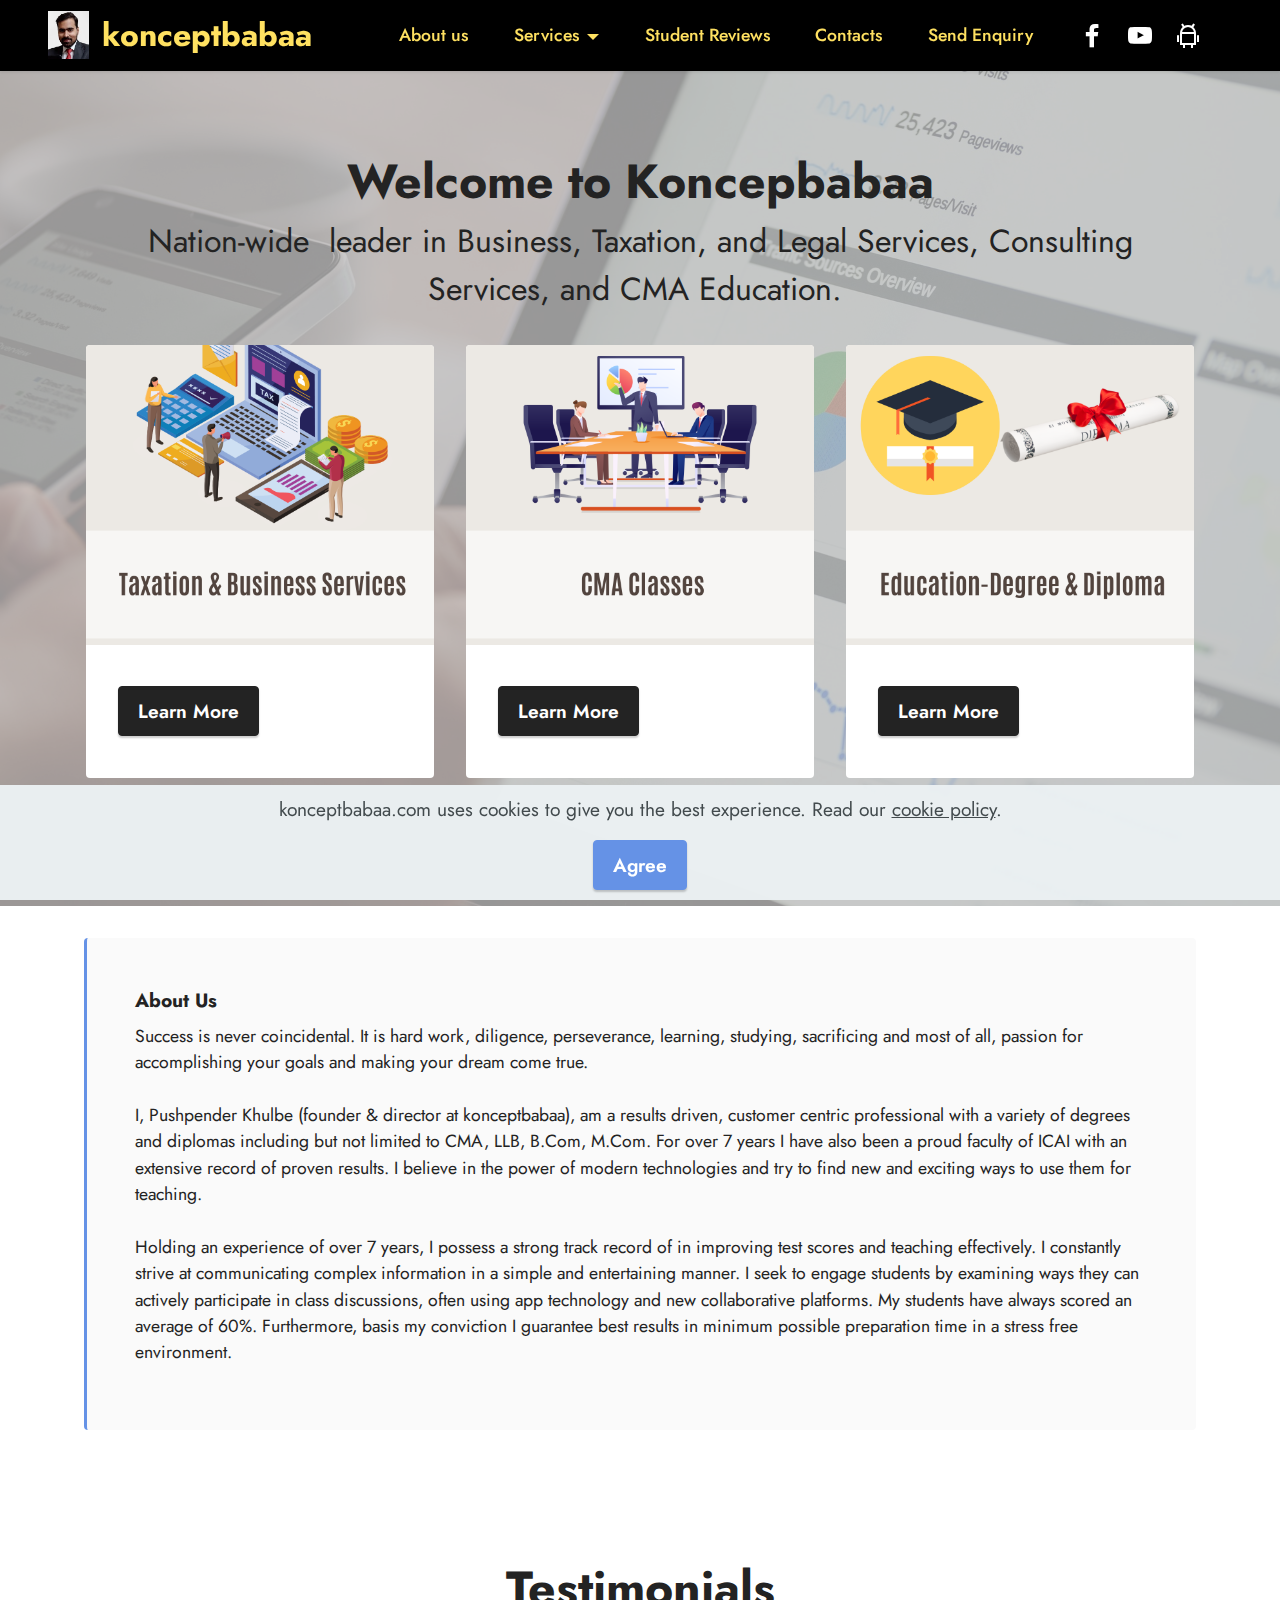
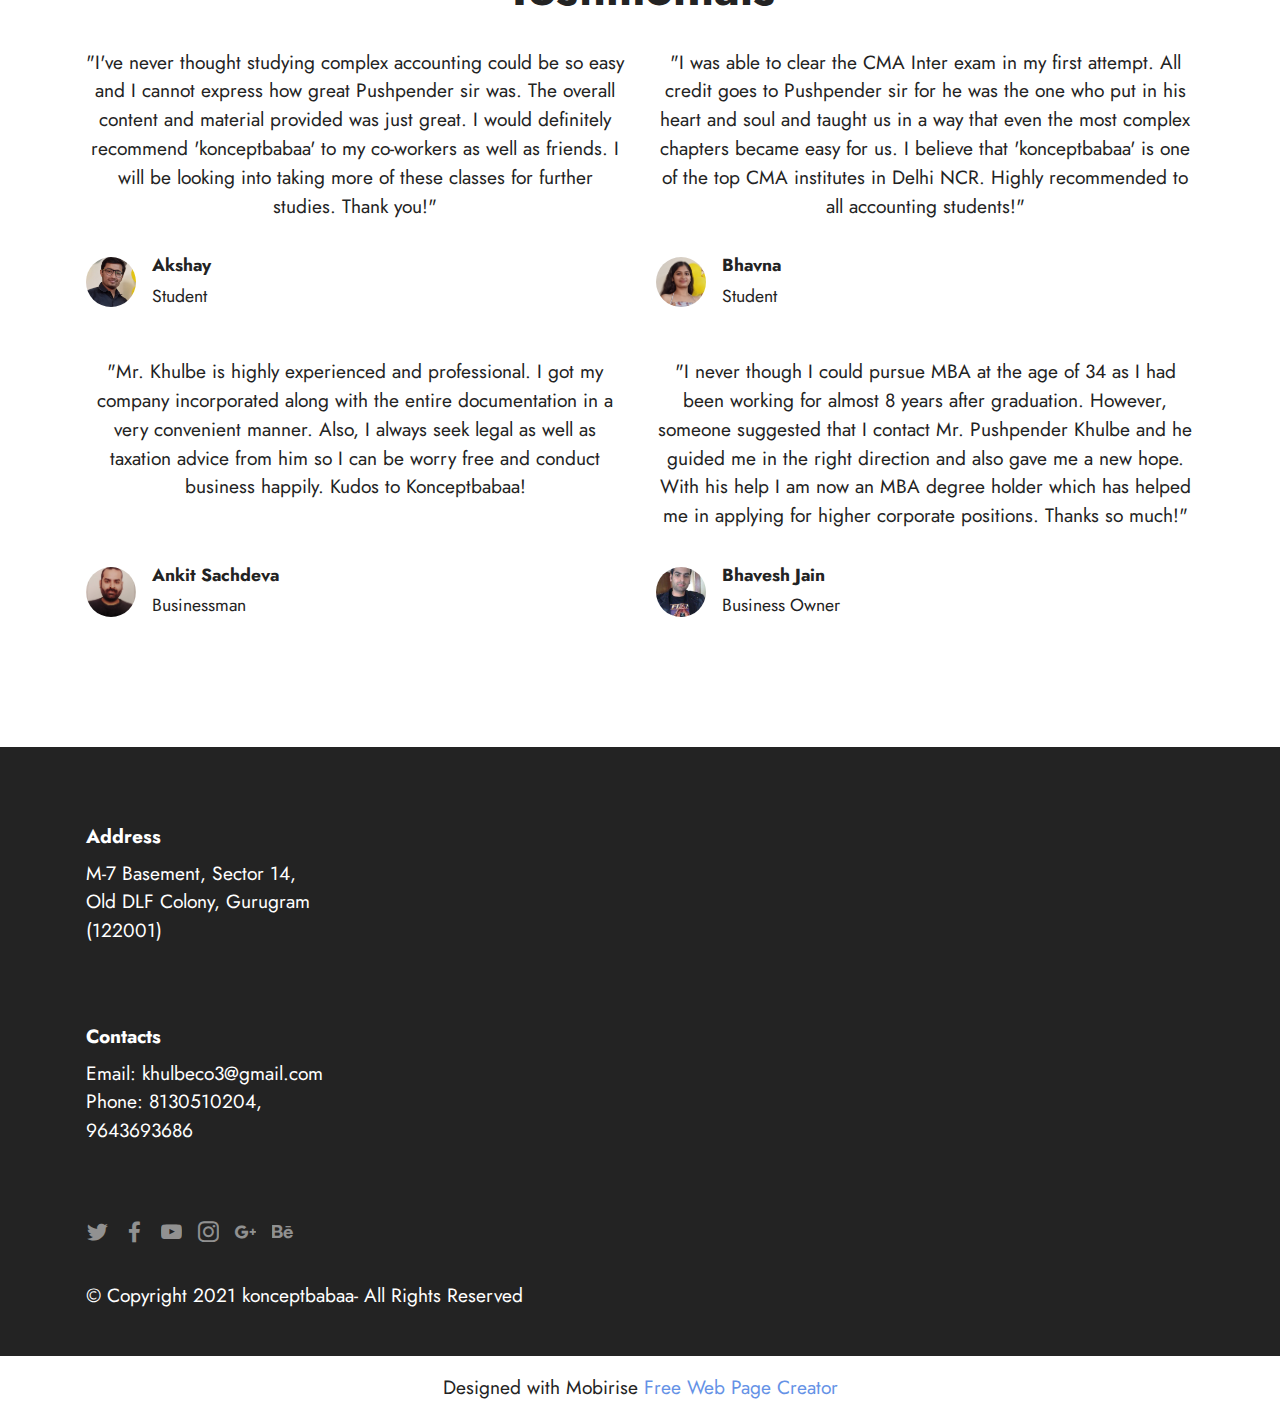
<file: index.html>
<!DOCTYPE html>
<html  >
<head>
  <!-- Site made with Mobirise Website Builder v5.6.11, https://mobirise.com -->
  <meta charset="UTF-8">
  <meta http-equiv="X-UA-Compatible" content="IE=edge">
  <meta name="generator" content="Mobirise v5.6.11, mobirise.com">
  <meta name="twitter:card" content="summary_large_image"/>
  <meta name="twitter:image:src" content="">
  <meta property="og:image" content="">
  <meta name="twitter:title" content="Home">
  <meta name="viewport" content="width=device-width, initial-scale=1, minimum-scale=1">
  <link rel="shortcut icon" href="assets/images/pushpender-khulbe.jpg" type="image/x-icon">
  <meta name="description" content="Konceptbabaa one of the best CMA, CA, ICWA training institutes in Delhi NCR">
  
  
  <title>Home</title>
  <link rel="stylesheet" href="assets/web/assets/mobirise-icons2/mobirise2.css">
  <link rel="stylesheet" href="assets/bootstrap/css/bootstrap.min.css">
  <link rel="stylesheet" href="assets/bootstrap/css/bootstrap-grid.min.css">
  <link rel="stylesheet" href="assets/bootstrap/css/bootstrap-reboot.min.css">
  <link rel="stylesheet" href="assets/dropdown/css/style.css">
  <link rel="stylesheet" href="assets/socicon/css/styles.css">
  <link rel="stylesheet" href="assets/theme/css/style.css">
  <link rel="preload" href="https://fonts.googleapis.com/css?family=Jost:100,200,300,400,500,600,700,800,900,100i,200i,300i,400i,500i,600i,700i,800i,900i&display=swap" as="style" onload="this.onload=null;this.rel='stylesheet'">
  <noscript><link rel="stylesheet" href="https://fonts.googleapis.com/css?family=Jost:100,200,300,400,500,600,700,800,900,100i,200i,300i,400i,500i,600i,700i,800i,900i&display=swap"></noscript>
  <link rel="preload" as="style" href="assets/mobirise/css/mbr-additional.css"><link rel="stylesheet" href="assets/mobirise/css/mbr-additional.css" type="text/css">
  
  
  
  
</head>
<body>
  
  <section data-bs-version="5.1" class="menu menu1 cid-suU02T1wIZ" once="menu" id="menu1-0">
    

    <nav class="navbar navbar-dropdown navbar-fixed-top navbar-expand-lg">
        <div class="container-fluid">
            <div class="navbar-brand">
                <span class="navbar-logo">
                    <a href="http://konceptbabaa.in">
                        <img src="assets/images/pushpender-khulbe.jpg" alt="CMA Pushpender Khulbe" style="height: 3rem;">
                    </a>
                </span>
                <span class="navbar-caption-wrap"><a class="navbar-caption text-warning text-primary display-5" href="https://www.konceptbabaa.in">konceptbabaa</a></span>
            </div>
            <button class="navbar-toggler" type="button" data-toggle="collapse" data-bs-toggle="collapse" data-target="#navbarSupportedContent" data-bs-target="#navbarSupportedContent" aria-controls="navbarNavAltMarkup" aria-expanded="false" aria-label="Toggle navigation">
                <div class="hamburger">
                    <span></span>
                    <span></span>
                    <span></span>
                    <span></span>
                </div>
            </button>
            <div class="collapse navbar-collapse" id="navbarSupportedContent">
                <ul class="navbar-nav nav-dropdown nav-right" data-app-modern-menu="true"><li class="nav-item"><a class="nav-link link text-warning display-4" href="index.html#content7-h">
                            About us</a></li>
                    <li class="nav-item dropdown"><a class="nav-link link text-warning dropdown-toggle display-4" href="index.html#features18-i" target="_blank" data-toggle="dropdown-submenu" data-bs-toggle="dropdown" data-bs-auto-close="outside" aria-expanded="false">Services</a><div class="dropdown-menu" aria-labelledby="dropdown-498"><a class="text-warning dropdown-item text-primary display-4" href="page2.html#content16-1b" target="_blank">Taxation &amp; Business Services</a><a class="text-warning dropdown-item text-primary display-4" href="Certified Management Account-Course Outlines.html#content5-n" target="_blank">CMA Classes</a><a class="text-warning show dropdown-item text-primary display-4" href="page3.html#image2-1e" target="_blank">Degree &amp; Diploma&nbsp;</a></div></li><li class="nav-item"><a class="nav-link link text-warning display-4" href="index.html#testimonials2-j" target="_blank">
                            Student Reviews</a></li>
                    <li class="nav-item"><a class="nav-link link text-warning display-4" href="index.html#footer6-6">Contacts</a>
                    </li><li class="nav-item"><a class="nav-link link text-warning text-primary display-4" href="page2.html#form7-1f" target="_blank">Send Enquiry</a></li></ul>
                <div class="icons-menu">
                    <a class="iconfont-wrapper" href="https://m.facebook.com/thementorscma/?paipv=0" target="_blank">
                        <span class="p-2 mbr-iconfont socicon-facebook socicon"></span>
                    </a>
                    <a class="iconfont-wrapper" href="https://youtube.com/channel/UCi2ucFOs46zAjnZykE-pOMQ" target="_blank">
                        <span class="p-2 mbr-iconfont socicon-youtube socicon"></span>
                    </a>
                    <a class="iconfont-wrapper" href="http://on-app.in/app/home?orgCode=lhzbq" target="_blank">
                        <span class="p-2 mbr-iconfont mobi-mbri-android mobi-mbri"></span>
                    </a>
                    
                </div>
                
            </div>
        </div>
    </nav>
</section>

<section data-bs-version="5.1" class="features4 cid-tk3mZJqj5o" id="features4-t">
    
    <div class="mbr-overlay"></div>
    <div class="container">
        <div class="mbr-section-head">
            <h4 class="mbr-section-title mbr-fonts-style align-center mb-0 display-2">
                <strong>Welcome to Koncepbabaa</strong></h4>
            <h5 class="mbr-section-subtitle mbr-fonts-style align-center mb-0 mt-2 display-5">Nation-wide&nbsp; leader in Business, Taxation, and Legal Services, Consulting   Services, and CMA Education.&nbsp;</h5>
        </div>
        <div class="row mt-4">
            <div class="item features-image сol-12 col-md-6 col-lg-4 active">
                <div class="item-wrapper">
                    <div class="item-img">
                        <a href="page2.html#content16-1b" target="_blank"><img src="assets/images/taxation-business-services.png" alt="Tax Consulting &amp; Business Solutions" title="" data-slide-to="0" data-bs-slide-to="0"></a>
                    </div>
                    <div class="item-content">
                        
                        
                        
                    </div>
                    <div class="mbr-section-btn item-footer mt-2"><a href="page2.html#content16-1b" class="btn item-btn btn-black display-7" target="_blank">Learn More</a></div>
                </div>
            </div>
            
            <div class="item features-image сol-12 col-md-6 col-lg-4">
                <div class="item-wrapper">
                    <div class="item-img">
                        <a href="Certified Management Account-Course Outlines.html#content5-n" target="_blank"><img src="assets/images/cma-classes.png" alt="CMA Coaching Classes" title="" data-slide-to="1" data-bs-slide-to="1"></a>
                    </div>
                    <div class="item-content">
                        
                        
                        
                    </div>
                    <div class="mbr-section-btn item-footer mt-2"><a href="Certified Management Account-Course Outlines.html#content5-n" class="btn item-btn btn-black display-7" target="_blank">Learn More</a></div>
                </div>
            </div><div class="item features-image сol-12 col-md-6 col-lg-4">
                <div class="item-wrapper">
                    <div class="item-img">
                        <a href="page3.html#image2-1e" target="_blank"><img src="assets/images/degree-diploma.png" alt="Degree &amp; Diploma" title="" data-slide-to="2" data-bs-slide-to="2"></a>
                    </div>
                    <div class="item-content">
                        
                        
                        
                    </div>
                    <div class="mbr-section-btn item-footer mt-2"><a href="page3.html#image2-1e" class="btn item-btn btn-black display-7" target="_blank">Learn More</a></div>
                </div>
            </div>

        </div>
    </div>
</section>

<section data-bs-version="5.1" class="content7 cid-suWhAgzYT5" id="content7-h">
    
    <div class="container-fluid">
        <div class="row justify-content-center">
            <div class="col-12 col-md-11">
                <blockquote>
                <h5 class="mbr-section-title mbr-fonts-style mb-2 display-7"><strong>About Us</strong></h5>
                <p class="mbr-text mbr-fonts-style display-4">Success is never coincidental. It is hard work, diligence, perseverance, learning, studying, sacrificing and most of all, passion for accomplishing your goals and making your dream come true.&nbsp;<br><br>I, Pushpender Khulbe (founder &amp; director at konceptbabaa), am a results driven, customer centric professional with a variety of degrees and diplomas including but not limited to CMA, LLB, B.Com, M.Com. For over 7 years I have also been a proud faculty of ICAI with an extensive record of proven results. I believe in the power of modern technologies and try to find new and exciting ways to use them for teaching.<br><br>Holding an experience of over 7 years, I possess a strong track record of in improving test scores and teaching effectively. I constantly strive at communicating complex information in a simple and entertaining manner.&nbsp;I seek to engage students by examining ways they can actively participate in class discussions, often using app technology and new collaborative platforms. My students have always scored an average of 60%. Furthermore, basis my conviction I guarantee best results in minimum possible preparation time in a stress free environment.<br></p></blockquote>
            </div>
        </div>
    </div>
</section>

<section data-bs-version="5.1" class="testimonials2 cid-suWwFTYQHS" id="testimonials2-j">
    
    
    <div class="container">
        <h3 class="mbr-section-title mbr-fonts-style align-center mb-4 display-2">
            <strong>Testimonials</strong>
        </h3>
        <div class="row justify-content-center">
            <div class="card col-12 col-md-6">
                <p class="mbr-text mbr-fonts-style mb-4 display-7">"I've never thought studying complex accounting could be so easy and I cannot express how great Pushpender sir was. The overall content and material provided was just great. I would definitely recommend 'konceptbabaa' to my co-workers as well as friends. I will be looking into taking more of these classes for further studies. Thank you!"</p>
                <div class="d-flex mb-md-0 mb-4">
                    <div class="image-wrapper">
                        <img src="assets/images/6.-akshay.jpeg" alt="">
                    </div>
                    <div class="text-wrapper">
                        <p class="name mbr-fonts-style mb-1 display-4">
                            <strong>Akshay</strong></p>
                        <p class="position mbr-fonts-style display-4">Student</p>
                    </div>
                </div>
            </div>
            <div class="card col-12 col-md-6">
                <p class="mbr-text mbr-fonts-style mb-4 display-7">"I was able to clear the CMA Inter exam in my first attempt. All credit goes to Pushpender sir for he was the one who put in his heart and soul and taught us in a way that even the most complex chapters became easy for us. I believe that 'konceptbabaa' is one of the top CMA institutes in Delhi NCR. Highly recommended to all accounting students!"</p>
                <div class="d-flex mb-md-0 mb-4">
                    <div class="image-wrapper">
                        <img src="assets/images/8.-bhavna-inter-in-single-attempt.jpeg" alt="">
                    </div>
                    <div class="text-wrapper">
                        <p class="name mbr-fonts-style mb-1 display-4"><strong>Bhavna</strong></p>
                        <p class="position mbr-fonts-style display-4">Student</p>
                    </div>
                </div>
            </div>
        </div>
    </div>
</section>

<section data-bs-version="5.1" class="testimonials2 cid-tke0SsfyWX" id="testimonials2-1a">
    
    
    <div class="container">
        
        <div class="row justify-content-center">
            <div class="card col-12 col-md-6">
                <p class="mbr-text mbr-fonts-style mb-4 display-7">"Mr. Khulbe is highly experienced and professional. I got my company incorporated along with the entire documentation in a very convenient manner. Also, I always seek legal as well as taxation advice from him so I can be worry free and conduct business happily. Kudos to Konceptbabaa!<br><br></p>
                <div class="d-flex mb-md-0 mb-4">
                    <div class="image-wrapper">
                        <img src="assets/images/ankit-sachdeva.jpg" alt="">
                    </div>
                    <div class="text-wrapper">
                        <p class="name mbr-fonts-style mb-1 display-4">
                            <strong>Ankit Sachdeva</strong></p>
                        <p class="position mbr-fonts-style display-4">Businessman</p>
                    </div>
                </div>
            </div>
            <div class="card col-12 col-md-6">
                <p class="mbr-text mbr-fonts-style mb-4 display-7">"I never though I could pursue MBA at the age of 34 as I had been working for almost 8 years after graduation. However, someone suggested that I contact Mr. Pushpender Khulbe and he guided me in the right direction and also gave me a new hope. With his help I am now an MBA degree holder which has helped me in applying for higher corporate positions. Thanks so much!"</p>
                <div class="d-flex mb-md-0 mb-4">
                    <div class="image-wrapper">
                        <img src="assets/images/bhavesh-jain.jpeg" alt="Bhavesh Jain">
                    </div>
                    <div class="text-wrapper">
                        <p class="name mbr-fonts-style mb-1 display-4"><strong>Bhavesh Jain</strong></p>
                        <p class="position mbr-fonts-style display-4">Business Owner</p>
                    </div>
                </div>
            </div>
        </div>
    </div>
</section>

<section data-bs-version="5.1" class="footer6 cid-suU1BETd6Y" once="footers" id="footer6-6">

    

    

    <div class="container">
        <div class="row content mbr-white">
            <div class="col-12 col-md-3 mbr-fonts-style display-7">
                <h5 class="mbr-section-subtitle mbr-fonts-style mb-2 display-7">
                    <strong>Address</strong>
                </h5>
                <p class="mbr-text mbr-fonts-style display-7">M-7 Basement, Sector 14, <br>Old DLF Colony, Gurugram<br>(122001)</p> <br>
                <h5 class="mbr-section-subtitle mbr-fonts-style mb-2 mt-4 display-7">
                    <strong>Contacts</strong>
                </h5>
                <p class="mbr-text mbr-fonts-style mb-4 display-7">
                    Email:&nbsp;khulbeco3@gmail.com&nbsp;<br>
                    Phone:&nbsp;8130510204, 9643693686&nbsp;<br></p>
            </div>
            <div class="col-12 col-md-3 mbr-fonts-style display-7">
                <h5 class="mbr-section-subtitle mbr-fonts-style mb-2 display-7"></h5>
                <ul class="list mbr-fonts-style mb-4 display-4"></ul>
                <h5 class="mbr-section-subtitle mbr-fonts-style mb-2 mt-5 display-7"></h5>
                <p class="mbr-text mbr-fonts-style mb-4 display-7"></p>
            </div>
            <div class="col-12 col-md-6">
                <div class="google-map"><iframe frameborder="0" style="border:0" src="https://www.google.com/maps/embed?pb=!1m18!1m12!1m3!1d3507.327441015561!2d77.0395283143695!3d28.469683982482284!2m3!1f0!2f0!3f0!3m2!1i1024!2i768!4f13.1!3m3!1m2!1s0x390d19b2bc65a457%3A0xf57d619a3597ef63!2sShine%20Education%20And%20Training%20Center!5e0!3m2!1sen!2sin!4v1618755689631!5m2!1sen!2sin" allowfullscreen=""></iframe></div>
            </div>
            <div class="col-md-6">
                <div class="social-list align-left">
                    <div class="soc-item">
                        <a href="index.html#footer6-6" target="_blank">
                            <span class="mbr-iconfont mbr-iconfont-social socicon-twitter socicon"></span>
                        </a>
                    </div>
                    <div class="soc-item">
                        <a href="https://m.facebook.com/thementorscma/?paipv=0" target="_blank">
                            <span class="mbr-iconfont mbr-iconfont-social socicon-facebook socicon"></span>
                        </a>
                    </div>
                    <div class="soc-item">
                        <a href="https://youtube.com/channel/UCi2ucFOs46zAjnZykE-pOMQ" target="_blank">
                            <span class="mbr-iconfont mbr-iconfont-social socicon-youtube socicon"></span>
                        </a>
                    </div>
                    <div class="soc-item">
                        <a href="index.html#footer6-6" target="_blank">
                            <span class="mbr-iconfont mbr-iconfont-social socicon-instagram socicon"></span>
                        </a>
                    </div>
                    <div class="soc-item">
                        <a href="index.html#footer6-6" target="_blank">
                            <span class="mbr-iconfont mbr-iconfont-social socicon-googleplus socicon"></span>
                        </a>
                    </div>
                    <div class="soc-item">
                        <a href="index.html#footer6-6" target="_blank">
                            <span class="mbr-iconfont mbr-iconfont-social socicon-behance socicon"></span>
                        </a>
                    </div>
                </div>
            </div>
        </div>
        <div class="footer-lower">
            <div class="media-container-row">
                <div class="col-sm-12">
                    <hr>
                </div>
            </div>
            <div class="col-sm-12 copyright pl-0">
                <p class="mbr-text mbr-fonts-style mbr-white display-7">
                    © Copyright 2021 konceptbabaa- All Rights Reserved
                </p>
            </div>
        </div>
    </div>
</section><section class="display-7" style="padding: 0;align-items: center;justify-content: center;flex-wrap: wrap;    align-content: center;display: flex;position: relative;height: 4rem;"><a href="https://mobiri.se/38261" style="flex: 1 1;height: 4rem;position: absolute;width: 100%;z-index: 1;"><img alt="" style="height: 4rem;" src="[data-uri]"></a><p style="margin: 0;text-align: center;" class="display-7">Designed with Mobirise &#8204;</p><a style="z-index:1" href="https://mobirise.com/web-page-maker.html">Free Web Page Creator</a></section><script src="assets/bootstrap/js/bootstrap.bundle.min.js"></script>  <script src="assets/web/assets/cookies-alert-plugin/cookies-alert-core.js"></script>  <script src="assets/web/assets/cookies-alert-plugin/cookies-alert-script.js"></script>  <script src="assets/smoothscroll/smooth-scroll.js"></script>  <script src="assets/ytplayer/index.js"></script>  <script src="assets/dropdown/js/navbar-dropdown.js"></script>  <script src="assets/theme/js/script.js"></script>  
  
  
<input name="cookieData" type="hidden" data-cookie-customDialogSelector='null' data-cookie-colorText='#424a4d' data-cookie-colorBg='rgba(234, 239, 241, 0.99)' data-cookie-textButton='Agree' data-cookie-colorButton='' data-cookie-colorLink='#424a4d' data-cookie-underlineLink='true' data-cookie-text="konceptbabaa.com uses cookies to give you the best experience. Read our <a href='privacy.html'>cookie policy</a>.">
  </body>
</html>
</file>
<file: assets/web/assets/mobirise-icons2/mobirise2.css>
@font-face {
  font-family: 'Moririse2';
  font-display: swap;
  src:  url('mobirise2.eot?f2bix4');
  src:  url('mobirise2.eot?f2bix4#iefix') format('embedded-opentype'),
    url('mobirise2.ttf?f2bix4') format('truetype'),
    url('mobirise2.woff?f2bix4') format('woff'),
    url('mobirise2.svg?f2bix4#mobirise2') format('svg');
  font-weight: normal;
  font-style: normal;
}

[class^="mobi-"], [class*=" mobi-"] {
  /* use !important to prevent issues with browser extensions that change fonts */
  font-family: 'Moririse2' !important;
  speak: none;
  font-style: normal;
  font-weight: normal;
  font-variant: normal;
  text-transform: none;
  line-height: 1;

  /* Better Font Rendering =========== */
  -webkit-font-smoothing: antialiased;
  -moz-osx-font-smoothing: grayscale;
}

.mobi-mbri-add-submenu:before {
  content: "\e900";
}
.mobi-mbri-alert:before {
  content: "\e901";
}
.mobi-mbri-align-center:before {
  content: "\e902";
}
.mobi-mbri-align-justify:before {
  content: "\e903";
}
.mobi-mbri-align-left:before {
  content: "\e904";
}
.mobi-mbri-align-right:before {
  content: "\e905";
}
.mobi-mbri-android:before {
  content: "\e906";
}
.mobi-mbri-apple:before {
  content: "\e907";
}
.mobi-mbri-arrow-down:before {
  content: "\e908";
}
.mobi-mbri-arrow-next:before {
  content: "\e909";
}
.mobi-mbri-arrow-prev:before {
  content: "\e90a";
}
.mobi-mbri-arrow-up:before {
  content: "\e90b";
}
.mobi-mbri-bold:before {
  content: "\e90c";
}
.mobi-mbri-bookmark:before {
  content: "\e90d";
}
.mobi-mbri-bootstrap:before {
  content: "\e90e";
}
.mobi-mbri-briefcase:before {
  content: "\e90f";
}
.mobi-mbri-browse:before {
  content: "\e910";
}
.mobi-mbri-bulleted-list:before {
  content: "\e911";
}
.mobi-mbri-calendar:before {
  content: "\e912";
}
.mobi-mbri-camera:before {
  content: "\e913";
}
.mobi-mbri-cart-add:before {
  content: "\e914";
}
.mobi-mbri-cart-full:before {
  content: "\e915";
}
.mobi-mbri-cash:before {
  content: "\e916";
}
.mobi-mbri-change-style:before {
  content: "\e917";
}
.mobi-mbri-chat:before {
  content: "\e918";
}
.mobi-mbri-clock:before {
  content: "\e919";
}
.mobi-mbri-close:before {
  content: "\e91a";
}
.mobi-mbri-cloud:before {
  content: "\e91b";
}
.mobi-mbri-code:before {
  content: "\e91c";
}
.mobi-mbri-contact-form:before {
  content: "\e91d";
}
.mobi-mbri-credit-card:before {
  content: "\e91e";
}
.mobi-mbri-cursor-click:before {
  content: "\e91f";
}
.mobi-mbri-cust-feedback:before {
  content: "\e920";
}
.mobi-mbri-database:before {
  content: "\e921";
}
.mobi-mbri-delivery:before {
  content: "\e922";
}
.mobi-mbri-desktop:before {
  content: "\e923";
}
.mobi-mbri-devices:before {
  content: "\e924";
}
.mobi-mbri-down:before {
  content: "\e925";
}
.mobi-mbri-download-2:before {
  content: "\e926";
}
.mobi-mbri-download:before {
  content: "\e927";
}
.mobi-mbri-drag-n-drop-2:before {
  content: "\e928";
}
.mobi-mbri-drag-n-drop:before {
  content: "\e929";
}
.mobi-mbri-edit-2:before {
  content: "\e92a";
}
.mobi-mbri-edit:before {
  content: "\e92b";
}
.mobi-mbri-error:before {
  content: "\e92c";
}
.mobi-mbri-extension:before {
  content: "\e92d";
}
.mobi-mbri-features:before {
  content: "\e92e";
}
.mobi-mbri-file:before {
  content: "\e92f";
}
.mobi-mbri-flag:before {
  content: "\e930";
}
.mobi-mbri-folder:before {
  content: "\e931";
}
.mobi-mbri-gift:before {
  content: "\e932";
}
.mobi-mbri-github:before {
  content: "\e933";
}
.mobi-mbri-globe-2:before {
  content: "\e934";
}
.mobi-mbri-globe:before {
  content: "\e935";
}
.mobi-mbri-growing-chart:before {
  content: "\e936";
}
.mobi-mbri-hearth:before {
  content: "\e937";
}
.mobi-mbri-help:before {
  content: "\e938";
}
.mobi-mbri-home:before {
  content: "\e939";
}
.mobi-mbri-hot-cup:before {
  content: "\e93a";
}
.mobi-mbri-idea:before {
  content: "\e93b";
}
.mobi-mbri-image-gallery:before {
  content: "\e93c";
}
.mobi-mbri-image-slider:before {
  content: "\e93d";
}
.mobi-mbri-info:before {
  content: "\e93e";
}
.mobi-mbri-italic:before {
  content: "\e93f";
}
.mobi-mbri-key:before {
  content: "\e940";
}
.mobi-mbri-laptop:before {
  content: "\e941";
}
.mobi-mbri-layers:before {
  content: "\e942";
}
.mobi-mbri-left-right:before {
  content: "\e943";
}
.mobi-mbri-left:before {
  content: "\e944";
}
.mobi-mbri-letter:before {
  content: "\e945";
}
.mobi-mbri-like:before {
  content: "\e946";
}
.mobi-mbri-link:before {
  content: "\e947";
}
.mobi-mbri-lock:before {
  content: "\e948";
}
.mobi-mbri-login:before {
  content: "\e949";
}
.mobi-mbri-logout:before {
  content: "\e94a";
}
.mobi-mbri-magic-stick:before {
  content: "\e94b";
}
.mobi-mbri-map-pin:before {
  content: "\e94c";
}
.mobi-mbri-menu:before {
  content: "\e94d";
}
.mobi-mbri-mobile-2:before {
  content: "\e94e";
}
.mobi-mbri-mobile-horizontal:before {
  content: "\e94f";
}
.mobi-mbri-mobile:before {
  content: "\e950";
}
.mobi-mbri-mobirise:before {
  content: "\e951";
}
.mobi-mbri-more-horizontal:before {
  content: "\e952";
}
.mobi-mbri-more-vertical:before {
  content: "\e953";
}
.mobi-mbri-music:before {
  content: "\e954";
}
.mobi-mbri-new-file:before {
  content: "\e955";
}
.mobi-mbri-numbered-list:before {
  content: "\e956";
}
.mobi-mbri-opened-folder:before {
  content: "\e957";
}
.mobi-mbri-pages:before {
  content: "\e958";
}
.mobi-mbri-paper-plane:before {
  content: "\e959";
}
.mobi-mbri-paperclip:before {
  content: "\e95a";
}
.mobi-mbri-phone:before {
  content: "\e95b";
}
.mobi-mbri-photo:before {
  content: "\e95c";
}
.mobi-mbri-photos:before {
  content: "\e95d";
}
.mobi-mbri-pin:before {
  content: "\e95e";
}
.mobi-mbri-play:before {
  content: "\e95f";
}
.mobi-mbri-plus:before {
  content: "\e960";
}
.mobi-mbri-preview:before {
  content: "\e961";
}
.mobi-mbri-print:before {
  content: "\e962";
}
.mobi-mbri-protect:before {
  content: "\e963";
}
.mobi-mbri-question:before {
  content: "\e964";
}
.mobi-mbri-quote-left:before {
  content: "\e965";
}
.mobi-mbri-quote-right:before {
  content: "\e966";
}
.mobi-mbri-redo:before {
  content: "\e967";
}
.mobi-mbri-refresh:before {
  content: "\e968";
}
.mobi-mbri-responsive-2:before {
  content: "\e969";
}
.mobi-mbri-responsive:before {
  content: "\e96a";
}
.mobi-mbri-right:before {
  content: "\e96b";
}
.mobi-mbri-rocket:before {
  content: "\e96c";
}
.mobi-mbri-sad-face:before {
  content: "\e96d";
}
.mobi-mbri-sale:before {
  content: "\e96e";
}
.mobi-mbri-save:before {
  content: "\e96f";
}
.mobi-mbri-search:before {
  content: "\e970";
}
.mobi-mbri-setting-2:before {
  content: "\e971";
}
.mobi-mbri-setting-3:before {
  content: "\e972";
}
.mobi-mbri-setting:before {
  content: "\e973";
}
.mobi-mbri-share:before {
  content: "\e974";
}
.mobi-mbri-shopping-bag:before {
  content: "\e975";
}
.mobi-mbri-shopping-basket:before {
  content: "\e976";
}
.mobi-mbri-shopping-cart:before {
  content: "\e977";
}
.mobi-mbri-sites:before {
  content: "\e978";
}
.mobi-mbri-smile-face:before {
  content: "\e979";
}
.mobi-mbri-speed:before {
  content: "\e97a";
}
.mobi-mbri-star:before {
  content: "\e97b";
}
.mobi-mbri-success:before {
  content: "\e97c";
}
.mobi-mbri-sun:before {
  content: "\e97d";
}
.mobi-mbri-sun2:before {
  content: "\e97e";
}
.mobi-mbri-tablet-vertical:before {
  content: "\e97f";
}
.mobi-mbri-tablet:before {
  content: "\e980";
}
.mobi-mbri-target:before {
  content: "\e981";
}
.mobi-mbri-timer:before {
  content: "\e982";
}
.mobi-mbri-to-ftp:before {
  content: "\e983";
}
.mobi-mbri-to-local-drive:before {
  content: "\e984";
}
.mobi-mbri-touch-swipe:before {
  content: "\e985";
}
.mobi-mbri-touch:before {
  content: "\e986";
}
.mobi-mbri-trash:before {
  content: "\e987";
}
.mobi-mbri-underline:before {
  content: "\e988";
}
.mobi-mbri-undo:before {
  content: "\e989";
}
.mobi-mbri-unlink:before {
  content: "\e98a";
}
.mobi-mbri-unlock:before {
  content: "\e98b";
}
.mobi-mbri-up-down:before {
  content: "\e98c";
}
.mobi-mbri-up:before {
  content: "\e98d";
}
.mobi-mbri-update:before {
  content: "\e98e";
}
.mobi-mbri-upload-2:before {
  content: "\e98f";
}
.mobi-mbri-upload:before {
  content: "\e990";
}
.mobi-mbri-user-2:before {
  content: "\e991";
}
.mobi-mbri-user:before {
  content: "\e992";
}
.mobi-mbri-users:before {
  content: "\e993";
}
.mobi-mbri-video-play:before {
  content: "\e994";
}
.mobi-mbri-video:before {
  content: "\e995";
}
.mobi-mbri-watch:before {
  content: "\e996";
}
.mobi-mbri-website-theme-2:before {
  content: "\e997";
}
.mobi-mbri-website-theme:before {
  content: "\e998";
}
.mobi-mbri-wifi:before {
  content: "\e999";
}
.mobi-mbri-windows:before {
  content: "\e99a";
}
.mobi-mbri-zoom-in:before {
  content: "\e99b";
}
.mobi-mbri-zoom-out:before {
  content: "\e99c";
}
</file>
<file: assets/dropdown/css/style.css>
.navbar-dropdown {
  left: 0;
  padding: 0;
  position: absolute;
  right: 0;
  top: 0;
  transition: all 0.45s ease;
  z-index: 1030;
  background: #282828; }
  .navbar-dropdown .navbar-logo {
    margin-right: 0.8rem;
    transition: margin 0.3s ease-in-out;
    vertical-align: middle; }
    .navbar-dropdown .navbar-logo img {
      height: 3.125rem;
      transition: all 0.3s ease-in-out; }
    .navbar-dropdown .navbar-logo.mbr-iconfont {
      font-size: 3.125rem;
      line-height: 3.125rem; }
  .navbar-dropdown .navbar-caption {
    font-weight: 700;
    white-space: normal;
    vertical-align: -4px;
    line-height: 3.125rem !important; }
    .navbar-dropdown .navbar-caption, .navbar-dropdown .navbar-caption:hover {
      color: inherit;
      text-decoration: none; }
  .navbar-dropdown .mbr-iconfont + .navbar-caption {
    vertical-align: -1px; }
  .navbar-dropdown.navbar-fixed-top {
    position: fixed; }
  .navbar-dropdown .navbar-brand span {
    vertical-align: -4px; }
  .navbar-dropdown.bg-color.transparent {
    background: none; }
  .navbar-dropdown.navbar-short .navbar-brand {
    padding: 0.625rem 0; }
    .navbar-dropdown.navbar-short .navbar-brand span {
      vertical-align: -1px; }
  .navbar-dropdown.navbar-short .navbar-caption {
    line-height: 2.375rem !important;
    vertical-align: -2px; }
  .navbar-dropdown.navbar-short .navbar-logo {
    margin-right: 0.5rem; }
    .navbar-dropdown.navbar-short .navbar-logo img {
      height: 2.375rem; }
    .navbar-dropdown.navbar-short .navbar-logo.mbr-iconfont {
      font-size: 2.375rem;
      line-height: 2.375rem; }
  .navbar-dropdown.navbar-short .mbr-table-cell {
    height: 3.625rem; }
  .navbar-dropdown .navbar-close {
    left: 0.6875rem;
    position: fixed;
    top: 0.75rem;
    z-index: 1000; }
  .navbar-dropdown .hamburger-icon {
    content: "";
    display: inline-block;
    vertical-align: middle;
    width: 16px;
    -webkit-box-shadow: 0 -6px 0 1px #282828,0 0 0 1px #282828,0 6px 0 1px #282828;
    -moz-box-shadow: 0 -6px 0 1px #282828,0 0 0 1px #282828,0 6px 0 1px #282828;
    box-shadow: 0 -6px 0 1px #282828,0 0 0 1px #282828,0 6px 0 1px #282828; }

.dropdown-menu .dropdown-toggle[data-toggle="dropdown-submenu"]::after {
  border-bottom: 0.35em solid transparent;
  border-left: 0.35em solid;
  border-right: 0;
  border-top: 0.35em solid transparent;
  margin-left: 0.3rem; }

.dropdown-menu .dropdown-item:focus {
  outline: 0; }

.nav-dropdown {
  font-size: 0.75rem;
  font-weight: 500;
  height: auto !important; }
  .nav-dropdown .nav-btn {
    padding-left: 1rem; }
  .nav-dropdown .link {
    margin: .667em 1.667em;
    font-weight: 500;
    padding: 0;
    transition: color .2s ease-in-out; }
    .nav-dropdown .link.dropdown-toggle {
      margin-right: 2.583em; }
      .nav-dropdown .link.dropdown-toggle::after {
        margin-left: .25rem;
        border-top: 0.35em solid;
        border-right: 0.35em solid transparent;
        border-left: 0.35em solid transparent;
        border-bottom: 0; }
      .nav-dropdown .link.dropdown-toggle[aria-expanded="true"] {
        margin: 0;
        padding: 0.667em 3.263em  0.667em 1.667em; }
  .nav-dropdown .link::after,
  .nav-dropdown .dropdown-item::after {
    color: inherit; }
  .nav-dropdown .btn {
    font-size: 0.75rem;
    font-weight: 700;
    letter-spacing: 0;
    margin-bottom: 0;
    padding-left: 1.25rem;
    padding-right: 1.25rem; }
  .nav-dropdown .dropdown-menu {
    border-radius: 0;
    border: 0;
    left: 0;
    margin: 0;
    padding-bottom: 1.25rem;
    padding-top: 1.25rem;
    position: relative; }
  .nav-dropdown .dropdown-submenu {
    margin-left: 0.125rem;
    top: 0; }
  .nav-dropdown .dropdown-item {
    font-weight: 500;
    line-height: 2;
    padding: 0.3846em 4.615em 0.3846em 1.5385em;
    position: relative;
    transition: color .2s ease-in-out, background-color .2s ease-in-out; }
    .nav-dropdown .dropdown-item::after {
      margin-top: -0.3077em;
      position: absolute;
      right: 1.1538em;
      top: 50%; }
    .nav-dropdown .dropdown-item:focus, .nav-dropdown .dropdown-item:hover {
      background: none; }

@media (max-width: 767px) {
  .nav-dropdown.navbar-toggleable-sm {
    bottom: 0;
    display: none;
    left: 0;
    overflow-x: hidden;
    position: fixed;
    top: 0;
    transform: translateX(-100%);
    -ms-transform: translateX(-100%);
    -webkit-transform: translateX(-100%);
    width: 18.75rem;
    z-index: 999; } }
.nav-dropdown.navbar-toggleable-xl {
  bottom: 0;
  display: none;
  left: 0;
  overflow-x: hidden;
  position: fixed;
  top: 0;
  transform: translateX(-100%);
  -ms-transform: translateX(-100%);
  -webkit-transform: translateX(-100%);
  width: 18.75rem;
  z-index: 999; }

.nav-dropdown-sm {
  display: block !important;
  overflow-x: hidden;
  overflow: auto;
  padding-top: 3.875rem; }
  .nav-dropdown-sm::after {
    content: "";
    display: block;
    height: 3rem;
    width: 100%; }
  .nav-dropdown-sm.collapse.in ~ .navbar-close {
    display: block !important; }
  .nav-dropdown-sm.collapsing, .nav-dropdown-sm.collapse.in {
    transform: translateX(0);
    -ms-transform: translateX(0);
    -webkit-transform: translateX(0);
    transition: all 0.25s ease-out;
    -webkit-transition: all 0.25s ease-out;
    background: #282828; }
  .nav-dropdown-sm.collapsing[aria-expanded="false"] {
    transform: translateX(-100%);
    -ms-transform: translateX(-100%);
    -webkit-transform: translateX(-100%); }
  .nav-dropdown-sm .nav-item {
    display: block;
    margin-left: 0 !important;
    padding-left: 0; }
  .nav-dropdown-sm .link,
  .nav-dropdown-sm .dropdown-item {
    border-top: 1px dotted rgba(255, 255, 255, 0.1);
    font-size: 0.8125rem;
    line-height: 1.6;
    margin: 0 !important;
    padding: 0.875rem 2.4rem 0.875rem 1.5625rem !important;
    position: relative;
    white-space: normal; }
    .nav-dropdown-sm .link:focus, .nav-dropdown-sm .link:hover,
    .nav-dropdown-sm .dropdown-item:focus,
    .nav-dropdown-sm .dropdown-item:hover {
      background: rgba(0, 0, 0, 0.2) !important;
      color: #c0a375; }
  .nav-dropdown-sm .nav-btn {
    position: relative;
    padding: 1.5625rem 1.5625rem 0 1.5625rem; }
    .nav-dropdown-sm .nav-btn::before {
      border-top: 1px dotted rgba(255, 255, 255, 0.1);
      content: "";
      left: 0;
      position: absolute;
      top: 0;
      width: 100%; }
    .nav-dropdown-sm .nav-btn + .nav-btn {
      padding-top: 0.625rem; }
      .nav-dropdown-sm .nav-btn + .nav-btn::before {
        display: none; }
  .nav-dropdown-sm .btn {
    padding: 0.625rem 0; }
  .nav-dropdown-sm .dropdown-toggle[data-toggle="dropdown-submenu"]::after {
    margin-left: .25rem;
    border-top: 0.35em solid;
    border-right: 0.35em solid transparent;
    border-left: 0.35em solid transparent;
    border-bottom: 0; }
  .nav-dropdown-sm .dropdown-toggle[data-toggle="dropdown-submenu"][aria-expanded="true"]::after {
    border-top: 0;
    border-right: 0.35em solid transparent;
    border-left: 0.35em solid transparent;
    border-bottom: 0.35em solid; }
  .nav-dropdown-sm .dropdown-menu {
    margin: 0;
    padding: 0;
    position: relative;
    top: 0;
    left: 0;
    width: 100%;
    border: 0;
    float: none;
    border-radius: 0;
    background: none; }
  .nav-dropdown-sm .dropdown-submenu {
    left: 100%;
    margin-left: 0.125rem;
    margin-top: -1.25rem;
    top: 0; }

.navbar-toggleable-sm .nav-dropdown .dropdown-menu {
  position: absolute; }

.navbar-toggleable-sm .nav-dropdown .dropdown-submenu {
  left: 100%;
  margin-left: 0.125rem;
  margin-top: -1.25rem;
  top: 0; }

.navbar-toggleable-sm.opened .nav-dropdown .dropdown-menu {
  position: relative; }

.navbar-toggleable-sm.opened .nav-dropdown .dropdown-submenu {
  left: 0;
  margin-left: 00rem;
  margin-top: 0rem;
  top: 0; }

.is-builder .nav-dropdown.collapsing {
  transition: none !important; }
</file>
<file: assets/socicon/css/styles.css>
@charset "UTF-8";

@font-face {
  font-family: 'Socicon';
  src:  url('../fonts/socicon.eot');
  src:  url('../fonts/socicon.eot?#iefix') format('embedded-opentype'),
    url('../fonts/socicon.woff2') format('woff2'),
    url('../fonts/socicon.ttf') format('truetype'),
    url('../fonts/socicon.woff') format('woff'),
    url('../fonts/socicon.svg#socicon') format('svg');
  font-weight: normal;
  font-style: normal;
  font-display: swap;
}

[data-icon]:before {
  font-family: "socicon" !important;
  content: attr(data-icon);
  font-style: normal !important;
  font-weight: normal !important;
  font-variant: normal !important;
  text-transform: none !important;
  speak: none;
  line-height: 1;
  -webkit-font-smoothing: antialiased;
  -moz-osx-font-smoothing: grayscale;
}

[class^="socicon-"], [class*=" socicon-"] {
  /* use !important to prevent issues with browser extensions that change fonts */
  font-family: 'Socicon' !important;
  speak: none;
  font-style: normal;
  font-weight: normal;
  font-variant: normal;
  text-transform: none;
  line-height: 1;

  /* Better Font Rendering =========== */
  -webkit-font-smoothing: antialiased;
  -moz-osx-font-smoothing: grayscale;
}

.socicon-eitaa:before {
  content: "\e97c";
}
.socicon-soroush:before {
  content: "\e97d";
}
.socicon-bale:before {
  content: "\e97e";
}
.socicon-zazzle:before {
  content: "\e97b";
}
.socicon-society6:before {
  content: "\e97a";
}
.socicon-redbubble:before {
  content: "\e979";
}
.socicon-avvo:before {
  content: "\e978";
}
.socicon-stitcher:before {
  content: "\e977";
}
.socicon-googlehangouts:before {
  content: "\e974";
}
.socicon-dlive:before {
  content: "\e975";
}
.socicon-vsco:before {
  content: "\e976";
}
.socicon-flipboard:before {
  content: "\e973";
}
.socicon-ubuntu:before {
  content: "\e958";
}
.socicon-artstation:before {
  content: "\e959";
}
.socicon-invision:before {
  content: "\e95a";
}
.socicon-torial:before {
  content: "\e95b";
}
.socicon-collectorz:before {
  content: "\e95c";
}
.socicon-seenthis:before {
  content: "\e95d";
}
.socicon-googleplaymusic:before {
  content: "\e95e";
}
.socicon-debian:before {
  content: "\e95f";
}
.socicon-filmfreeway:before {
  content: "\e960";
}
.socicon-gnome:before {
  content: "\e961";
}
.socicon-itchio:before {
  content: "\e962";
}
.socicon-jamendo:before {
  content: "\e963";
}
.socicon-mix:before {
  content: "\e964";
}
.socicon-sharepoint:before {
  content: "\e965";
}
.socicon-tinder:before {
  content: "\e966";
}
.socicon-windguru:before {
  content: "\e967";
}
.socicon-cdbaby:before {
  content: "\e968";
}
.socicon-elementaryos:before {
  content: "\e969";
}
.socicon-stage32:before {
  content: "\e96a";
}
.socicon-tiktok:before {
  content: "\e96b";
}
.socicon-gitter:before {
  content: "\e96c";
}
.socicon-letterboxd:before {
  content: "\e96d";
}
.socicon-threema:before {
  content: "\e96e";
}
.socicon-splice:before {
  content: "\e96f";
}
.socicon-metapop:before {
  content: "\e970";
}
.socicon-naver:before {
  content: "\e971";
}
.socicon-remote:before {
  content: "\e972";
}
.socicon-internet:before {
  content: "\e957";
}
.socicon-moddb:before {
  content: "\e94b";
}
.socicon-indiedb:before {
  content: "\e94c";
}
.socicon-traxsource:before {
  content: "\e94d";
}
.socicon-gamefor:before {
  content: "\e94e";
}
.socicon-pixiv:before {
  content: "\e94f";
}
.socicon-myanimelist:before {
  content: "\e950";
}
.socicon-blackberry:before {
  content: "\e951";
}
.socicon-wickr:before {
  content: "\e952";
}
.socicon-spip:before {
  content: "\e953";
}
.socicon-napster:before {
  content: "\e954";
}
.socicon-beatport:before {
  content: "\e955";
}
.socicon-hackerone:before {
  content: "\e956";
}
.socicon-hackernews:before {
  content: "\e946";
}
.socicon-smashwords:before {
  content: "\e947";
}
.socicon-kobo:before {
  content: "\e948";
}
.socicon-bookbub:before {
  content: "\e949";
}
.socicon-mailru:before {
  content: "\e94a";
}
.socicon-gitlab:before {
  content: "\e945";
}
.socicon-instructables:before {
  content: "\e944";
}
.socicon-portfolio:before {
  content: "\e943";
}
.socicon-codered:before {
  content: "\e940";
}
.socicon-origin:before {
  content: "\e941";
}
.socicon-nextdoor:before {
  content: "\e942";
}
.socicon-udemy:before {
  content: "\e93f";
}
.socicon-livemaster:before {
  content: "\e93e";
}
.socicon-crunchbase:before {
  content: "\e93b";
}
.socicon-homefy:before {
  content: "\e93c";
}
.socicon-calendly:before {
  content: "\e93d";
}
.socicon-realtor:before {
  content: "\e90f";
}
.socicon-tidal:before {
  content: "\e910";
}
.socicon-qobuz:before {
  content: "\e911";
}
.socicon-natgeo:before {
  content: "\e912";
}
.socicon-mastodon:before {
  content: "\e913";
}
.socicon-unsplash:before {
  content: "\e914";
}
.socicon-homeadvisor:before {
  content: "\e915";
}
.socicon-angieslist:before {
  content: "\e916";
}
.socicon-codepen:before {
  content: "\e917";
}
.socicon-slack:before {
  content: "\e918";
}
.socicon-openaigym:before {
  content: "\e919";
}
.socicon-logmein:before {
  content: "\e91a";
}
.socicon-fiverr:before {
  content: "\e91b";
}
.socicon-gotomeeting:before {
  content: "\e91c";
}
.socicon-aliexpress:before {
  content: "\e91d";
}
.socicon-guru:before {
  content: "\e91e";
}
.socicon-appstore:before {
  content: "\e91f";
}
.socicon-homes:before {
  content: "\e920";
}
.socicon-zoom:before {
  content: "\e921";
}
.socicon-alibaba:before {
  content: "\e922";
}
.socicon-craigslist:before {
  content: "\e923";
}
.socicon-wix:before {
  content: "\e924";
}
.socicon-redfin:before {
  content: "\e925";
}
.socicon-googlecalendar:before {
  content: "\e926";
}
.socicon-shopify:before {
  content: "\e927";
}
.socicon-freelancer:before {
  content: "\e928";
}
.socicon-seedrs:before {
  content: "\e929";
}
.socicon-bing:before {
  content: "\e92a";
}
.socicon-doodle:before {
  content: "\e92b";
}
.socicon-bonanza:before {
  content: "\e92c";
}
.socicon-squarespace:before {
  content: "\e92d";
}
.socicon-toptal:before {
  content: "\e92e";
}
.socicon-gust:before {
  content: "\e92f";
}
.socicon-ask:before {
  content: "\e930";
}
.socicon-trulia:before {
  content: "\e931";
}
.socicon-loomly:before {
  content: "\e932";
}
.socicon-ghost:before {
  content: "\e933";
}
.socicon-upwork:before {
  content: "\e934";
}
.socicon-fundable:before {
  content: "\e935";
}
.socicon-booking:before {
  content: "\e936";
}
.socicon-googlemaps:before {
  content: "\e937";
}
.socicon-zillow:before {
  content: "\e938";
}
.socicon-niconico:before {
  content: "\e939";
}
.socicon-toneden:before {
  content: "\e93a";
}
.socicon-augment:before {
  content: "\e908";
}
.socicon-bitbucket:before {
  content: "\e909";
}
.socicon-fyuse:before {
  content: "\e90a";
}
.socicon-yt-gaming:before {
  content: "\e90b";
}
.socicon-sketchfab:before {
  content: "\e90c";
}
.socicon-mobcrush:before {
  content: "\e90d";
}
.socicon-microsoft:before {
  content: "\e90e";
}
.socicon-pandora:before {
  content: "\e907";
}
.socicon-messenger:before {
  content: "\e906";
}
.socicon-gamewisp:before {
  content: "\e905";
}
.socicon-bloglovin:before {
  content: "\e904";
}
.socicon-tunein:before {
  content: "\e903";
}
.socicon-gamejolt:before {
  content: "\e901";
}
.socicon-trello:before {
  content: "\e902";
}
.socicon-spreadshirt:before {
  content: "\e900";
}
.socicon-500px:before {
  content: "\e000";
}
.socicon-8tracks:before {
  content: "\e001";
}
.socicon-airbnb:before {
  content: "\e002";
}
.socicon-alliance:before {
  content: "\e003";
}
.socicon-amazon:before {
  content: "\e004";
}
.socicon-amplement:before {
  content: "\e005";
}
.socicon-android:before {
  content: "\e006";
}
.socicon-angellist:before {
  content: "\e007";
}
.socicon-apple:before {
  content: "\e008";
}
.socicon-appnet:before {
  content: "\e009";
}
.socicon-baidu:before {
  content: "\e00a";
}
.socicon-bandcamp:before {
  content: "\e00b";
}
.socicon-battlenet:before {
  content: "\e00c";
}
.socicon-mixer:before {
  content: "\e00d";
}
.socicon-bebee:before {
  content: "\e00e";
}
.socicon-bebo:before {
  content: "\e00f";
}
.socicon-behance:before {
  content: "\e010";
}
.socicon-blizzard:before {
  content: "\e011";
}
.socicon-blogger:before {
  content: "\e012";
}
.socicon-buffer:before {
  content: "\e013";
}
.socicon-chrome:before {
  content: "\e014";
}
.socicon-coderwall:before {
  content: "\e015";
}
.socicon-curse:before {
  content: "\e016";
}
.socicon-dailymotion:before {
  content: "\e017";
}
.socicon-deezer:before {
  content: "\e018";
}
.socicon-delicious:before {
  content: "\e019";
}
.socicon-deviantart:before {
  content: "\e01a";
}
.socicon-diablo:before {
  content: "\e01b";
}
.socicon-digg:before {
  content: "\e01c";
}
.socicon-discord:before {
  content: "\e01d";
}
.socicon-disqus:before {
  content: "\e01e";
}
.socicon-douban:before {
  content: "\e01f";
}
.socicon-draugiem:before {
  content: "\e020";
}
.socicon-dribbble:before {
  content: "\e021";
}
.socicon-drupal:before {
  content: "\e022";
}
.socicon-ebay:before {
  content: "\e023";
}
.socicon-ello:before {
  content: "\e024";
}
.socicon-endomodo:before {
  content: "\e025";
}
.socicon-envato:before {
  content: "\e026";
}
.socicon-etsy:before {
  content: "\e027";
}
.socicon-facebook:before {
  content: "\e028";
}
.socicon-feedburner:before {
  content: "\e029";
}
.socicon-filmweb:before {
  content: "\e02a";
}
.socicon-firefox:before {
  content: "\e02b";
}
.socicon-flattr:before {
  content: "\e02c";
}
.socicon-flickr:before {
  content: "\e02d";
}
.socicon-formulr:before {
  content: "\e02e";
}
.socicon-forrst:before {
  content: "\e02f";
}
.socicon-foursquare:before {
  content: "\e030";
}
.socicon-friendfeed:before {
  content: "\e031";
}
.socicon-github:before {
  content: "\e032";
}
.socicon-goodreads:before {
  content: "\e033";
}
.socicon-google:before {
  content: "\e034";
}
.socicon-googlescholar:before {
  content: "\e035";
}
.socicon-googlegroups:before {
  content: "\e036";
}
.socicon-googlephotos:before {
  content: "\e037";
}
.socicon-googleplus:before {
  content: "\e038";
}
.socicon-grooveshark:before {
  content: "\e039";
}
.socicon-hackerrank:before {
  content: "\e03a";
}
.socicon-hearthstone:before {
  content: "\e03b";
}
.socicon-hellocoton:before {
  content: "\e03c";
}
.socicon-heroes:before {
  content: "\e03d";
}
.socicon-smashcast:before {
  content: "\e03e";
}
.socicon-horde:before {
  content: "\e03f";
}
.socicon-houzz:before {
  content: "\e040";
}
.socicon-icq:before {
  content: "\e041";
}
.socicon-identica:before {
  content: "\e042";
}
.socicon-imdb:before {
  content: "\e043";
}
.socicon-instagram:before {
  content: "\e044";
}
.socicon-issuu:before {
  content: "\e045";
}
.socicon-istock:before {
  content: "\e046";
}
.socicon-itunes:before {
  content: "\e047";
}
.socicon-keybase:before {
  content: "\e048";
}
.socicon-lanyrd:before {
  content: "\e049";
}
.socicon-lastfm:before {
  content: "\e04a";
}
.socicon-line:before {
  content: "\e04b";
}
.socicon-linkedin:before {
  content: "\e04c";
}
.socicon-livejournal:before {
  content: "\e04d";
}
.socicon-lyft:before {
  content: "\e04e";
}
.socicon-macos:before {
  content: "\e04f";
}
.socicon-mail:before {
  content: "\e050";
}
.socicon-medium:before {
  content: "\e051";
}
.socicon-meetup:before {
  content: "\e052";
}
.socicon-mixcloud:before {
  content: "\e053";
}
.socicon-modelmayhem:before {
  content: "\e054";
}
.socicon-mumble:before {
  content: "\e055";
}
.socicon-myspace:before {
  content: "\e056";
}
.socicon-newsvine:before {
  content: "\e057";
}
.socicon-nintendo:before {
  content: "\e058";
}
.socicon-npm:before {
  content: "\e059";
}
.socicon-odnoklassniki:before {
  content: "\e05a";
}
.socicon-openid:before {
  content: "\e05b";
}
.socicon-opera:before {
  content: "\e05c";
}
.socicon-outlook:before {
  content: "\e05d";
}
.socicon-overwatch:before {
  content: "\e05e";
}
.socicon-patreon:before {
  content: "\e05f";
}
.socicon-paypal:before {
  content: "\e060";
}
.socicon-periscope:before {
  content: "\e061";
}
.socicon-persona:before {
  content: "\e062";
}
.socicon-pinterest:before {
  content: "\e063";
}
.socicon-play:before {
  content: "\e064";
}
.socicon-player:before {
  content: "\e065";
}
.socicon-playstation:before {
  content: "\e066";
}
.socicon-pocket:before {
  content: "\e067";
}
.socicon-qq:before {
  content: "\e068";
}
.socicon-quora:before {
  content: "\e069";
}
.socicon-raidcall:before {
  content: "\e06a";
}
.socicon-ravelry:before {
  content: "\e06b";
}
.socicon-reddit:before {
  content: "\e06c";
}
.socicon-renren:before {
  content: "\e06d";
}
.socicon-researchgate:before {
  content: "\e06e";
}
.socicon-residentadvisor:before {
  content: "\e06f";
}
.socicon-reverbnation:before {
  content: "\e070";
}
.socicon-rss:before {
  content: "\e071";
}
.socicon-sharethis:before {
  content: "\e072";
}
.socicon-skype:before {
  content: "\e073";
}
.socicon-slideshare:before {
  content: "\e074";
}
.socicon-smugmug:before {
  content: "\e075";
}
.socicon-snapchat:before {
  content: "\e076";
}
.socicon-songkick:before {
  content: "\e077";
}
.socicon-soundcloud:before {
  content: "\e078";
}
.socicon-spotify:before {
  content: "\e079";
}
.socicon-stackexchange:before {
  content: "\e07a";
}
.socicon-stackoverflow:before {
  content: "\e07b";
}
.socicon-starcraft:before {
  content: "\e07c";
}
.socicon-stayfriends:before {
  content: "\e07d";
}
.socicon-steam:before {
  content: "\e07e";
}
.socicon-storehouse:before {
  content: "\e07f";
}
.socicon-strava:before {
  content: "\e080";
}
.socicon-streamjar:before {
  content: "\e081";
}
.socicon-stumbleupon:before {
  content: "\e082";
}
.socicon-swarm:before {
  content: "\e083";
}
.socicon-teamspeak:before {
  content: "\e084";
}
.socicon-teamviewer:before {
  content: "\e085";
}
.socicon-technorati:before {
  content: "\e086";
}
.socicon-telegram:before {
  content: "\e087";
}
.socicon-tripadvisor:before {
  content: "\e088";
}
.socicon-tripit:before {
  content: "\e089";
}
.socicon-triplej:before {
  content: "\e08a";
}
.socicon-tumblr:before {
  content: "\e08b";
}
.socicon-twitch:before {
  content: "\e08c";
}
.socicon-twitter:before {
  content: "\e08d";
}
.socicon-uber:before {
  content: "\e08e";
}
.socicon-ventrilo:before {
  content: "\e08f";
}
.socicon-viadeo:before {
  content: "\e090";
}
.socicon-viber:before {
  content: "\e091";
}
.socicon-viewbug:before {
  content: "\e092";
}
.socicon-vimeo:before {
  content: "\e093";
}
.socicon-vine:before {
  content: "\e094";
}
.socicon-vkontakte:before {
  content: "\e095";
}
.socicon-warcraft:before {
  content: "\e096";
}
.socicon-wechat:before {
  content: "\e097";
}
.socicon-weibo:before {
  content: "\e098";
}
.socicon-whatsapp:before {
  content: "\e099";
}
.socicon-wikipedia:before {
  content: "\e09a";
}
.socicon-windows:before {
  content: "\e09b";
}
.socicon-wordpress:before {
  content: "\e09c";
}
.socicon-wykop:before {
  content: "\e09d";
}
.socicon-xbox:before {
  content: "\e09e";
}
.socicon-xing:before {
  content: "\e09f";
}
.socicon-yahoo:before {
  content: "\e0a0";
}
.socicon-yammer:before {
  content: "\e0a1";
}
.socicon-yandex:before {
  content: "\e0a2";
}
.socicon-yelp:before {
  content: "\e0a3";
}
.socicon-younow:before {
  content: "\e0a4";
}
.socicon-youtube:before {
  content: "\e0a5";
}
.socicon-zapier:before {
  content: "\e0a6";
}
.socicon-zerply:before {
  content: "\e0a7";
}
.socicon-zomato:before {
  content: "\e0a8";
}
.socicon-zynga:before {
  content: "\e0a9";
}
</file>
<file: assets/theme/css/style.css>
@charset "UTF-8";
section {
  background-color: #ffffff;
}

body {
  font-style: normal;
  line-height: 1.5;
  font-weight: 400;
  color: #232323;
  position: relative;
}

button {
  background-color: transparent;
  border-color: transparent;
}

section,
.container,
.container-fluid {
  position: relative;
  word-wrap: break-word;
}

a.mbr-iconfont:hover {
  text-decoration: none;
}

.article .lead p,
.article .lead ul,
.article .lead ol,
.article .lead pre,
.article .lead blockquote {
  margin-bottom: 0;
}

a {
  font-style: normal;
  font-weight: 400;
  cursor: pointer;
}
a, a:hover {
  text-decoration: none;
}

.mbr-section-title {
  font-style: normal;
  line-height: 1.3;
}

.mbr-section-subtitle {
  line-height: 1.3;
}

.mbr-text {
  font-style: normal;
  line-height: 1.7;
}

h1,
h2,
h3,
h4,
h5,
h6,
.display-1,
.display-2,
.display-4,
.display-5,
.display-7,
span,
p,
a {
  line-height: 1;
  word-break: break-word;
  word-wrap: break-word;
  font-weight: 400;
}

b,
strong {
  font-weight: bold;
}

input:-webkit-autofill, input:-webkit-autofill:hover, input:-webkit-autofill:focus, input:-webkit-autofill:active {
  transition-delay: 9999s;
  -webkit-transition-property: background-color, color;
  transition-property: background-color, color;
}

textarea[type=hidden] {
  display: none;
}

section {
  background-position: 50% 50%;
  background-repeat: no-repeat;
  background-size: cover;
}
section .mbr-background-video,
section .mbr-background-video-preview {
  position: absolute;
  bottom: 0;
  left: 0;
  right: 0;
  top: 0;
}

.hidden {
  visibility: hidden;
}

.mbr-z-index20 {
  z-index: 20;
}

/*! Base colors */
.mbr-white {
  color: #ffffff;
}

.mbr-black {
  color: #111111;
}

.mbr-bg-white {
  background-color: #ffffff;
}

.mbr-bg-black {
  background-color: #000000;
}

/*! Text-aligns */
.align-left {
  text-align: left;
}

.align-center {
  text-align: center;
}

.align-right {
  text-align: right;
}

/*! Font-weight  */
.mbr-light {
  font-weight: 300;
}

.mbr-regular {
  font-weight: 400;
}

.mbr-semibold {
  font-weight: 500;
}

.mbr-bold {
  font-weight: 700;
}

/*! Media  */
.media-content {
  flex-basis: 100%;
}

.media-container-row {
  display: flex;
  flex-direction: row;
  flex-wrap: wrap;
  justify-content: center;
  align-content: center;
  align-items: start;
}
.media-container-row .media-size-item {
  width: 400px;
}

.media-container-column {
  display: flex;
  flex-direction: column;
  flex-wrap: wrap;
  justify-content: center;
  align-content: center;
  align-items: stretch;
}
.media-container-column > * {
  width: 100%;
}

@media (min-width: 992px) {
  .media-container-row {
    flex-wrap: nowrap;
  }
}
figure {
  margin-bottom: 0;
  overflow: hidden;
}

figure[mbr-media-size] {
  transition: width 0.1s;
}

img,
iframe {
  display: block;
  width: 100%;
}

.card {
  background-color: transparent;
  border: none;
}

.card-box {
  width: 100%;
}

.card-img {
  text-align: center;
  flex-shrink: 0;
  -webkit-flex-shrink: 0;
}

.media {
  max-width: 100%;
  margin: 0 auto;
}

.mbr-figure {
  align-self: center;
}

.media-container > div {
  max-width: 100%;
}

.mbr-figure img,
.card-img img {
  width: 100%;
}

@media (max-width: 991px) {
  .media-size-item {
    width: auto !important;
  }

  .media {
    width: auto;
  }

  .mbr-figure {
    width: 100% !important;
  }
}
/*! Buttons */
.mbr-section-btn {
  margin-left: -0.6rem;
  margin-right: -0.6rem;
  font-size: 0;
}

.btn {
  font-weight: 600;
  border-width: 1px;
  font-style: normal;
  margin: 0.6rem 0.6rem;
  white-space: normal;
  transition: all 0.2s ease-in-out;
  display: inline-flex;
  align-items: center;
  justify-content: center;
  word-break: break-word;
}

.btn-sm {
  font-weight: 600;
  letter-spacing: 0px;
  transition: all 0.3s ease-in-out;
}

.btn-md {
  font-weight: 600;
  letter-spacing: 0px;
  transition: all 0.3s ease-in-out;
}

.btn-lg {
  font-weight: 600;
  letter-spacing: 0px;
  transition: all 0.3s ease-in-out;
}

.btn-form {
  margin: 0;
}
.btn-form:hover {
  cursor: pointer;
}

nav .mbr-section-btn {
  margin-left: 0rem;
  margin-right: 0rem;
}

/*! Btn icon margin */
.btn .mbr-iconfont,
.btn.btn-sm .mbr-iconfont {
  order: 1;
  cursor: pointer;
  margin-left: 0.5rem;
  vertical-align: sub;
}

.btn.btn-md .mbr-iconfont,
.btn.btn-md .mbr-iconfont {
  margin-left: 0.8rem;
}

.mbr-regular {
  font-weight: 400;
}

.mbr-semibold {
  font-weight: 500;
}

.mbr-bold {
  font-weight: 700;
}

[type=submit] {
  -webkit-appearance: none;
}

/*! Full-screen */
.mbr-fullscreen .mbr-overlay {
  min-height: 100vh;
}

.mbr-fullscreen {
  display: flex;
  display: -moz-flex;
  display: -ms-flex;
  display: -o-flex;
  align-items: center;
  min-height: 100vh;
  padding-top: 3rem;
  padding-bottom: 3rem;
}

/*! Map */
.map {
  height: 25rem;
  position: relative;
}
.map iframe {
  width: 100%;
  height: 100%;
}

/*! Scroll to top arrow */
.mbr-arrow-up {
  bottom: 25px;
  right: 90px;
  position: fixed;
  text-align: right;
  z-index: 5000;
  color: #ffffff;
  font-size: 22px;
}

.mbr-arrow-up a {
  background: rgba(0, 0, 0, 0.2);
  border-radius: 50%;
  color: #fff;
  display: inline-block;
  height: 60px;
  width: 60px;
  border: 2px solid #fff;
  outline-style: none !important;
  position: relative;
  text-decoration: none;
  transition: all 0.3s ease-in-out;
  cursor: pointer;
  text-align: center;
}
.mbr-arrow-up a:hover {
  background-color: rgba(0, 0, 0, 0.4);
}
.mbr-arrow-up a i {
  line-height: 60px;
}

.mbr-arrow-up-icon {
  display: block;
  color: #fff;
}

.mbr-arrow-up-icon::before {
  content: "›";
  display: inline-block;
  font-family: serif;
  font-size: 22px;
  line-height: 1;
  font-style: normal;
  position: relative;
  top: 6px;
  left: -4px;
  transform: rotate(-90deg);
}

/*! Arrow Down */
.mbr-arrow {
  position: absolute;
  bottom: 45px;
  left: 50%;
  width: 60px;
  height: 60px;
  cursor: pointer;
  background-color: rgba(80, 80, 80, 0.5);
  border-radius: 50%;
  transform: translateX(-50%);
}
@media (max-width: 767px) {
  .mbr-arrow {
    display: none;
  }
}
.mbr-arrow > a {
  display: inline-block;
  text-decoration: none;
  outline-style: none;
  -webkit-animation: arrowdown 1.7s ease-in-out infinite;
          animation: arrowdown 1.7s ease-in-out infinite;
  color: #ffffff;
}
.mbr-arrow > a > i {
  position: absolute;
  top: -2px;
  left: 15px;
  font-size: 2rem;
}

#scrollToTop a i::before {
  content: "";
  position: absolute;
  display: block;
  border-bottom: 2.5px solid #fff;
  border-left: 2.5px solid #fff;
  width: 27.8%;
  height: 27.8%;
  left: 50%;
  top: 51%;
  transform: translateY(-30%) translateX(-50%) rotate(135deg);
}

@keyframes arrowdown {
  0% {
    transform: translateY(0px);
  }
  50% {
    transform: translateY(-5px);
  }
  100% {
    transform: translateY(0px);
  }
}
@-webkit-keyframes arrowdown {
  0% {
    transform: translateY(0px);
  }
  50% {
    transform: translateY(-5px);
  }
  100% {
    transform: translateY(0px);
  }
}
@media (max-width: 500px) {
  .mbr-arrow-up {
    left: 0;
    right: 0;
    text-align: center;
  }
}
/*Gradients animation*/
@keyframes gradient-animation {
  from {
    background-position: 0% 100%;
    -webkit-animation-timing-function: ease-in-out;
            animation-timing-function: ease-in-out;
  }
  to {
    background-position: 100% 0%;
    -webkit-animation-timing-function: ease-in-out;
            animation-timing-function: ease-in-out;
  }
}
@-webkit-keyframes gradient-animation {
  from {
    background-position: 0% 100%;
    -webkit-animation-timing-function: ease-in-out;
            animation-timing-function: ease-in-out;
  }
  to {
    background-position: 100% 0%;
    -webkit-animation-timing-function: ease-in-out;
            animation-timing-function: ease-in-out;
  }
}
.bg-gradient {
  background-size: 200% 200%;
  animation: gradient-animation 5s infinite alternate;
  -webkit-animation: gradient-animation 5s infinite alternate;
}

.menu .navbar-brand {
  display: -webkit-flex;
}
.menu .navbar-brand span {
  display: flex;
  display: -webkit-flex;
}
.menu .navbar-brand .navbar-caption-wrap {
  display: -webkit-flex;
}
.menu .navbar-brand .navbar-logo img {
  display: -webkit-flex;
  width: auto;
}
@media (min-width: 768px) and (max-width: 991px) {
  .menu .navbar-toggleable-sm .navbar-nav {
    display: -ms-flexbox;
  }
}
@media (max-width: 991px) {
  .menu .navbar-collapse {
    max-height: 93.5vh;
  }
  .menu .navbar-collapse.show {
    overflow: auto;
  }
}
@media (min-width: 992px) {
  .menu .navbar-nav.nav-dropdown {
    display: -webkit-flex;
  }
  .menu .navbar-toggleable-sm .navbar-collapse {
    display: -webkit-flex !important;
  }
  .menu .collapsed .navbar-collapse {
    max-height: 93.5vh;
  }
  .menu .collapsed .navbar-collapse.show {
    overflow: auto;
  }
}
@media (max-width: 767px) {
  .menu .navbar-collapse {
    max-height: 80vh;
  }
}

.nav-link .mbr-iconfont {
  margin-right: 0.5rem;
}

.navbar {
  display: -webkit-flex;
  -webkit-flex-wrap: wrap;
  -webkit-align-items: center;
  -webkit-justify-content: space-between;
}

.navbar-collapse {
  -webkit-flex-basis: 100%;
  -webkit-flex-grow: 1;
  -webkit-align-items: center;
}

.nav-dropdown .link {
  padding: 0.667em 1.667em !important;
  margin: 0 !important;
}

.nav {
  display: -webkit-flex;
  -webkit-flex-wrap: wrap;
}

.row {
  display: -webkit-flex;
  -webkit-flex-wrap: wrap;
}

.justify-content-center {
  -webkit-justify-content: center;
}

.form-inline {
  display: -webkit-flex;
}

.card-wrapper {
  -webkit-flex: 1;
}

.carousel-control {
  z-index: 10;
  display: -webkit-flex;
}

.carousel-controls {
  display: -webkit-flex;
}

.media {
  display: -webkit-flex;
}

.form-group:focus {
  outline: none;
}

.jq-selectbox__select {
  padding: 7px 0;
  position: relative;
}

.jq-selectbox__dropdown {
  overflow: hidden;
  border-radius: 10px;
  position: absolute;
  top: 100%;
  left: 0 !important;
  width: 100% !important;
}

.jq-selectbox__trigger-arrow {
  right: 0;
  transform: translateY(-50%);
}

.jq-selectbox li {
  padding: 1.07em 0.5em;
}

input[type=range] {
  padding-left: 0 !important;
  padding-right: 0 !important;
}

.modal-dialog,
.modal-content {
  height: 100%;
}

.modal-dialog .carousel-inner {
  height: calc(100vh - 1.75rem);
}
@media (max-width: 575px) {
  .modal-dialog .carousel-inner {
    height: calc(100vh - 1rem);
  }
}

.carousel-item {
  text-align: center;
}

.carousel-item img {
  margin: auto;
}

.navbar-toggler {
  align-self: flex-start;
  padding: 0.25rem 0.75rem;
  font-size: 1.25rem;
  line-height: 1;
  background: transparent;
  border: 1px solid transparent;
  border-radius: 0.25rem;
}

.navbar-toggler:focus,
.navbar-toggler:hover {
  text-decoration: none;
  box-shadow: none;
}

.navbar-toggler-icon {
  display: inline-block;
  width: 1.5em;
  height: 1.5em;
  vertical-align: middle;
  content: "";
  background: no-repeat center center;
  background-size: 100% 100%;
}

.navbar-toggler-left {
  position: absolute;
  left: 1rem;
}

.navbar-toggler-right {
  position: absolute;
  right: 1rem;
}

.card-img {
  width: auto;
}

.menu .navbar.collapsed:not(.beta-menu) {
  flex-direction: column;
}

.carousel-item.active,
.carousel-item-next,
.carousel-item-prev {
  display: flex;
}

.note-air-layout .dropup .dropdown-menu,
.note-air-layout .navbar-fixed-bottom .dropdown .dropdown-menu {
  bottom: initial !important;
}

html,
body {
  height: auto;
  min-height: 100vh;
}

.dropup .dropdown-toggle::after {
  display: none;
}

.form-asterisk {
  font-family: initial;
  position: absolute;
  top: -2px;
  font-weight: normal;
}

.form-control-label {
  position: relative;
  cursor: pointer;
  margin-bottom: 0.357em;
  padding: 0;
}

.alert {
  color: #ffffff;
  border-radius: 0;
  border: 0;
  font-size: 1.1rem;
  line-height: 1.5;
  margin-bottom: 1.875rem;
  padding: 1.25rem;
  position: relative;
  text-align: center;
}
.alert.alert-form::after {
  background-color: inherit;
  bottom: -7px;
  content: "";
  display: block;
  height: 14px;
  left: 50%;
  margin-left: -7px;
  position: absolute;
  transform: rotate(45deg);
  width: 14px;
}

.form-control {
  background-color: #ffffff;
  background-clip: border-box;
  color: #232323;
  line-height: 1rem !important;
  height: auto;
  padding: 0.6rem 1.2rem;
  transition: border-color 0.25s ease 0s;
  border: 1px solid transparent !important;
  border-radius: 4px;
  box-shadow: rgba(0, 0, 0, 0.07) 0px 1px 1px 0px, rgba(0, 0, 0, 0.07) 0px 1px 3px 0px, rgba(0, 0, 0, 0.03) 0px 0px 0px 1px;
}
.form-active .form-control:invalid {
  border-color: red;
}

form .row {
  margin-left: -0.6rem;
  margin-right: -0.6rem;
}
form .row [class*=col] {
  padding-left: 0.6rem;
  padding-right: 0.6rem;
}

form .mbr-section-btn {
  margin: 0;
  padding-left: 0.6rem;
  padding-right: 0.6rem;
}

form .btn {
  display: flex;
  padding: 0.6rem 1.2rem;
  margin: 0;
}

form .form-check-input {
  margin-top: 0.5;
}

textarea.form-control {
  line-height: 1.5rem !important;
}

.form-group {
  margin-bottom: 1.2rem;
}

.form-control,
form .btn {
  min-height: 48px;
}

.gdpr-block label span.textGDPR input[name=gdpr] {
  top: 7px;
}

.form-control:focus {
  box-shadow: none;
}

:focus {
  outline: none;
}

.mbr-overlay {
  background-color: #000;
  bottom: 0;
  left: 0;
  opacity: 0.5;
  position: absolute;
  right: 0;
  top: 0;
  z-index: 0;
  pointer-events: none;
}

blockquote {
  font-style: italic;
  padding: 3rem;
  font-size: 1.09rem;
  position: relative;
  border-left: 3px solid;
}

ul,
ol,
pre,
blockquote {
  margin-bottom: 2.3125rem;
}

.mt-4 {
  margin-top: 2rem !important;
}

.mb-4 {
  margin-bottom: 2rem !important;
}

@media (min-width: 992px) {
  .container {
    padding-left: 16px;
    padding-right: 16px;
  }

  .row {
    margin-left: -16px;
    margin-right: -16px;
  }
  .row > [class*=col] {
    padding-left: 16px;
    padding-right: 16px;
  }
}
@media (min-width: 768px) {
  .container-fluid {
    padding-left: 32px;
    padding-right: 32px;
  }
}
@media (min-width: 768px) and (max-width: 991px) {
  .mbr-container {
    padding-left: 32px;
    padding-right: 32px;
  }
}
@media (max-width: 767px) {
  .mbr-container {
    padding-left: 16px;
    padding-right: 16px;
  }
}
.card-wrapper,
.item-wrapper {
  overflow: hidden;
}

.app-video-wrapper > img {
  opacity: 1;
}

.item {
  position: relative;
}

.dropdown-menu .dropdown-menu {
  left: 100%;
}

.dropdown-item + .dropdown-menu {
  display: none;
}

.dropdown-item:hover + .dropdown-menu,
.dropdown-menu:hover {
  display: block;
}

@media (min-aspect-ratio: 16/9) {
  .mbr-video-foreground {
    height: 300% !important;
    top: -100% !important;
  }
}
@media (max-aspect-ratio: 16/9) {
  .mbr-video-foreground {
    width: 300% !important;
    left: -100% !important;
  }
}.engine {
	position: absolute;
	text-indent: -2400px;
	text-align: center;
	padding: 0;
	top: 0;
	left: -2400px;
}
</file>
<file: assets/mobirise/css/mbr-additional.css>
body {
  font-family: Jost;
}
.display-1 {
  font-family: 'Jost', sans-serif;
  font-size: 4.6rem;
  line-height: 1.1;
}
.display-1 > .mbr-iconfont {
  font-size: 5.75rem;
}
.display-2 {
  font-family: 'Jost', sans-serif;
  font-size: 3rem;
  line-height: 1.1;
}
.display-2 > .mbr-iconfont {
  font-size: 3.75rem;
}
.display-4 {
  font-family: 'Jost', sans-serif;
  font-size: 1.1rem;
  line-height: 1.5;
}
.display-4 > .mbr-iconfont {
  font-size: 1.375rem;
}
.display-5 {
  font-family: 'Jost', sans-serif;
  font-size: 2rem;
  line-height: 1.5;
}
.display-5 > .mbr-iconfont {
  font-size: 2.5rem;
}
.display-7 {
  font-family: 'Jost', sans-serif;
  font-size: 1.2rem;
  line-height: 1.5;
}
.display-7 > .mbr-iconfont {
  font-size: 1.5rem;
}
/* ---- Fluid typography for mobile devices ---- */
/* 1.4 - font scale ratio ( bootstrap == 1.42857 ) */
/* 100vw - current viewport width */
/* (48 - 20)  48 == 48rem == 768px, 20 == 20rem == 320px(minimal supported viewport) */
/* 0.65 - min scale variable, may vary */
@media (max-width: 992px) {
  .display-1 {
    font-size: 3.68rem;
  }
}
@media (max-width: 768px) {
  .display-1 {
    font-size: 3.22rem;
    font-size: calc( 2.26rem + (4.6 - 2.26) * ((100vw - 20rem) / (48 - 20)));
    line-height: calc( 1.1 * (2.26rem + (4.6 - 2.26) * ((100vw - 20rem) / (48 - 20))));
  }
  .display-2 {
    font-size: 2.4rem;
    font-size: calc( 1.7rem + (3 - 1.7) * ((100vw - 20rem) / (48 - 20)));
    line-height: calc( 1.3 * (1.7rem + (3 - 1.7) * ((100vw - 20rem) / (48 - 20))));
  }
  .display-4 {
    font-size: 0.88rem;
    font-size: calc( 1.0350000000000001rem + (1.1 - 1.0350000000000001) * ((100vw - 20rem) / (48 - 20)));
    line-height: calc( 1.4 * (1.0350000000000001rem + (1.1 - 1.0350000000000001) * ((100vw - 20rem) / (48 - 20))));
  }
  .display-5 {
    font-size: 1.6rem;
    font-size: calc( 1.35rem + (2 - 1.35) * ((100vw - 20rem) / (48 - 20)));
    line-height: calc( 1.4 * (1.35rem + (2 - 1.35) * ((100vw - 20rem) / (48 - 20))));
  }
  .display-7 {
    font-size: 0.96rem;
    font-size: calc( 1.07rem + (1.2 - 1.07) * ((100vw - 20rem) / (48 - 20)));
    line-height: calc( 1.4 * (1.07rem + (1.2 - 1.07) * ((100vw - 20rem) / (48 - 20))));
  }
}
/* Buttons */
.btn {
  padding: 0.6rem 1.2rem;
  border-radius: 4px;
}
.btn-sm {
  padding: 0.6rem 1.2rem;
  border-radius: 4px;
}
.btn-md {
  padding: 0.6rem 1.2rem;
  border-radius: 4px;
}
.btn-lg {
  padding: 1rem 2.6rem;
  border-radius: 4px;
}
.bg-primary {
  background-color: #6592e6 !important;
}
.bg-success {
  background-color: #40b0bf !important;
}
.bg-info {
  background-color: #47b5ed !important;
}
.bg-warning {
  background-color: #ffe161 !important;
}
.bg-danger {
  background-color: #ff9966 !important;
}
.btn-primary,
.btn-primary:active {
  background-color: #6592e6 !important;
  border-color: #6592e6 !important;
  color: #ffffff !important;
  box-shadow: 0 2px 2px 0 rgba(0, 0, 0, 0.2);
}
.btn-primary:hover,
.btn-primary:focus,
.btn-primary.focus,
.btn-primary.active {
  color: #ffffff !important;
  background-color: #2260d2 !important;
  border-color: #2260d2 !important;
  box-shadow: 0 2px 5px 0 rgba(0, 0, 0, 0.2);
}
.btn-primary.disabled,
.btn-primary:disabled {
  color: #ffffff !important;
  background-color: #2260d2 !important;
  border-color: #2260d2 !important;
}
.btn-secondary,
.btn-secondary:active {
  background-color: #ff6666 !important;
  border-color: #ff6666 !important;
  color: #ffffff !important;
  box-shadow: 0 2px 2px 0 rgba(0, 0, 0, 0.2);
}
.btn-secondary:hover,
.btn-secondary:focus,
.btn-secondary.focus,
.btn-secondary.active {
  color: #ffffff !important;
  background-color: #ff0f0f !important;
  border-color: #ff0f0f !important;
  box-shadow: 0 2px 5px 0 rgba(0, 0, 0, 0.2);
}
.btn-secondary.disabled,
.btn-secondary:disabled {
  color: #ffffff !important;
  background-color: #ff0f0f !important;
  border-color: #ff0f0f !important;
}
.btn-info,
.btn-info:active {
  background-color: #47b5ed !important;
  border-color: #47b5ed !important;
  color: #ffffff !important;
  box-shadow: 0 2px 2px 0 rgba(0, 0, 0, 0.2);
}
.btn-info:hover,
.btn-info:focus,
.btn-info.focus,
.btn-info.active {
  color: #ffffff !important;
  background-color: #148cca !important;
  border-color: #148cca !important;
  box-shadow: 0 2px 5px 0 rgba(0, 0, 0, 0.2);
}
.btn-info.disabled,
.btn-info:disabled {
  color: #ffffff !important;
  background-color: #148cca !important;
  border-color: #148cca !important;
}
.btn-success,
.btn-success:active {
  background-color: #40b0bf !important;
  border-color: #40b0bf !important;
  color: #ffffff !important;
  box-shadow: 0 2px 2px 0 rgba(0, 0, 0, 0.2);
}
.btn-success:hover,
.btn-success:focus,
.btn-success.focus,
.btn-success.active {
  color: #ffffff !important;
  background-color: #2a747e !important;
  border-color: #2a747e !important;
  box-shadow: 0 2px 5px 0 rgba(0, 0, 0, 0.2);
}
.btn-success.disabled,
.btn-success:disabled {
  color: #ffffff !important;
  background-color: #2a747e !important;
  border-color: #2a747e !important;
}
.btn-warning,
.btn-warning:active {
  background-color: #ffe161 !important;
  border-color: #ffe161 !important;
  color: #614f00 !important;
  box-shadow: 0 2px 2px 0 rgba(0, 0, 0, 0.2);
}
.btn-warning:hover,
.btn-warning:focus,
.btn-warning.focus,
.btn-warning.active {
  color: #0a0800 !important;
  background-color: #ffd10a !important;
  border-color: #ffd10a !important;
  box-shadow: 0 2px 5px 0 rgba(0, 0, 0, 0.2);
}
.btn-warning.disabled,
.btn-warning:disabled {
  color: #614f00 !important;
  background-color: #ffd10a !important;
  border-color: #ffd10a !important;
}
.btn-danger,
.btn-danger:active {
  background-color: #ff9966 !important;
  border-color: #ff9966 !important;
  color: #ffffff !important;
  box-shadow: 0 2px 2px 0 rgba(0, 0, 0, 0.2);
}
.btn-danger:hover,
.btn-danger:focus,
.btn-danger.focus,
.btn-danger.active {
  color: #ffffff !important;
  background-color: #ff5f0f !important;
  border-color: #ff5f0f !important;
  box-shadow: 0 2px 5px 0 rgba(0, 0, 0, 0.2);
}
.btn-danger.disabled,
.btn-danger:disabled {
  color: #ffffff !important;
  background-color: #ff5f0f !important;
  border-color: #ff5f0f !important;
}
.btn-white,
.btn-white:active {
  background-color: #fafafa !important;
  border-color: #fafafa !important;
  color: #7a7a7a !important;
  box-shadow: 0 2px 2px 0 rgba(0, 0, 0, 0.2);
}
.btn-white:hover,
.btn-white:focus,
.btn-white.focus,
.btn-white.active {
  color: #4f4f4f !important;
  background-color: #cfcfcf !important;
  border-color: #cfcfcf !important;
  box-shadow: 0 2px 5px 0 rgba(0, 0, 0, 0.2);
}
.btn-white.disabled,
.btn-white:disabled {
  color: #7a7a7a !important;
  background-color: #cfcfcf !important;
  border-color: #cfcfcf !important;
}
.btn-black,
.btn-black:active {
  background-color: #232323 !important;
  border-color: #232323 !important;
  color: #ffffff !important;
  box-shadow: 0 2px 2px 0 rgba(0, 0, 0, 0.2);
}
.btn-black:hover,
.btn-black:focus,
.btn-black.focus,
.btn-black.active {
  color: #ffffff !important;
  background-color: #000000 !important;
  border-color: #000000 !important;
  box-shadow: 0 2px 5px 0 rgba(0, 0, 0, 0.2);
}
.btn-black.disabled,
.btn-black:disabled {
  color: #ffffff !important;
  background-color: #000000 !important;
  border-color: #000000 !important;
}
.btn-primary-outline,
.btn-primary-outline:active {
  background-color: transparent !important;
  border-color: transparent;
  color: #6592e6;
}
.btn-primary-outline:hover,
.btn-primary-outline:focus,
.btn-primary-outline.focus,
.btn-primary-outline.active {
  color: #2260d2 !important;
  background-color: transparent!important;
  border-color: transparent!important;
  box-shadow: none!important;
}
.btn-primary-outline.disabled,
.btn-primary-outline:disabled {
  color: #ffffff !important;
  background-color: #6592e6 !important;
  border-color: #6592e6 !important;
}
.btn-secondary-outline,
.btn-secondary-outline:active {
  background-color: transparent !important;
  border-color: transparent;
  color: #ff6666;
}
.btn-secondary-outline:hover,
.btn-secondary-outline:focus,
.btn-secondary-outline.focus,
.btn-secondary-outline.active {
  color: #ff0f0f !important;
  background-color: transparent!important;
  border-color: transparent!important;
  box-shadow: none!important;
}
.btn-secondary-outline.disabled,
.btn-secondary-outline:disabled {
  color: #ffffff !important;
  background-color: #ff6666 !important;
  border-color: #ff6666 !important;
}
.btn-info-outline,
.btn-info-outline:active {
  background-color: transparent !important;
  border-color: transparent;
  color: #47b5ed;
}
.btn-info-outline:hover,
.btn-info-outline:focus,
.btn-info-outline.focus,
.btn-info-outline.active {
  color: #148cca !important;
  background-color: transparent!important;
  border-color: transparent!important;
  box-shadow: none!important;
}
.btn-info-outline.disabled,
.btn-info-outline:disabled {
  color: #ffffff !important;
  background-color: #47b5ed !important;
  border-color: #47b5ed !important;
}
.btn-success-outline,
.btn-success-outline:active {
  background-color: transparent !important;
  border-color: transparent;
  color: #40b0bf;
}
.btn-success-outline:hover,
.btn-success-outline:focus,
.btn-success-outline.focus,
.btn-success-outline.active {
  color: #2a747e !important;
  background-color: transparent!important;
  border-color: transparent!important;
  box-shadow: none!important;
}
.btn-success-outline.disabled,
.btn-success-outline:disabled {
  color: #ffffff !important;
  background-color: #40b0bf !important;
  border-color: #40b0bf !important;
}
.btn-warning-outline,
.btn-warning-outline:active {
  background-color: transparent !important;
  border-color: transparent;
  color: #ffe161;
}
.btn-warning-outline:hover,
.btn-warning-outline:focus,
.btn-warning-outline.focus,
.btn-warning-outline.active {
  color: #ffd10a !important;
  background-color: transparent!important;
  border-color: transparent!important;
  box-shadow: none!important;
}
.btn-warning-outline.disabled,
.btn-warning-outline:disabled {
  color: #614f00 !important;
  background-color: #ffe161 !important;
  border-color: #ffe161 !important;
}
.btn-danger-outline,
.btn-danger-outline:active {
  background-color: transparent !important;
  border-color: transparent;
  color: #ff9966;
}
.btn-danger-outline:hover,
.btn-danger-outline:focus,
.btn-danger-outline.focus,
.btn-danger-outline.active {
  color: #ff5f0f !important;
  background-color: transparent!important;
  border-color: transparent!important;
  box-shadow: none!important;
}
.btn-danger-outline.disabled,
.btn-danger-outline:disabled {
  color: #ffffff !important;
  background-color: #ff9966 !important;
  border-color: #ff9966 !important;
}
.btn-black-outline,
.btn-black-outline:active {
  background-color: transparent !important;
  border-color: transparent;
  color: #232323;
}
.btn-black-outline:hover,
.btn-black-outline:focus,
.btn-black-outline.focus,
.btn-black-outline.active {
  color: #000000 !important;
  background-color: transparent!important;
  border-color: transparent!important;
  box-shadow: none!important;
}
.btn-black-outline.disabled,
.btn-black-outline:disabled {
  color: #ffffff !important;
  background-color: #232323 !important;
  border-color: #232323 !important;
}
.btn-white-outline,
.btn-white-outline:active {
  background-color: transparent !important;
  border-color: transparent;
  color: #fafafa;
}
.btn-white-outline:hover,
.btn-white-outline:focus,
.btn-white-outline.focus,
.btn-white-outline.active {
  color: #cfcfcf !important;
  background-color: transparent!important;
  border-color: transparent!important;
  box-shadow: none!important;
}
.btn-white-outline.disabled,
.btn-white-outline:disabled {
  color: #7a7a7a !important;
  background-color: #fafafa !important;
  border-color: #fafafa !important;
}
.text-primary {
  color: #6592e6 !important;
}
.text-secondary {
  color: #ff6666 !important;
}
.text-success {
  color: #40b0bf !important;
}
.text-info {
  color: #47b5ed !important;
}
.text-warning {
  color: #ffe161 !important;
}
.text-danger {
  color: #ff9966 !important;
}
.text-white {
  color: #fafafa !important;
}
.text-black {
  color: #232323 !important;
}
a.text-primary:hover,
a.text-primary:focus,
a.text-primary.active {
  color: #205ac5 !important;
}
a.text-secondary:hover,
a.text-secondary:focus,
a.text-secondary.active {
  color: #ff0000 !important;
}
a.text-success:hover,
a.text-success:focus,
a.text-success.active {
  color: #266a73 !important;
}
a.text-info:hover,
a.text-info:focus,
a.text-info.active {
  color: #1283bc !important;
}
a.text-warning:hover,
a.text-warning:focus,
a.text-warning.active {
  color: #facb00 !important;
}
a.text-danger:hover,
a.text-danger:focus,
a.text-danger.active {
  color: #ff5500 !important;
}
a.text-white:hover,
a.text-white:focus,
a.text-white.active {
  color: #c7c7c7 !important;
}
a.text-black:hover,
a.text-black:focus,
a.text-black.active {
  color: #000000 !important;
}
a[class*="text-"]:not(.nav-link):not(.dropdown-item):not([role]):not(.navbar-caption) {
  position: relative;
  background-image: transparent;
  background-size: 10000px 2px;
  background-repeat: no-repeat;
  background-position: 0px 1.2em;
  background-position: -10000px 1.2em;
}
a[class*="text-"]:not(.nav-link):not(.dropdown-item):not([role]):not(.navbar-caption):hover {
  transition: background-position 2s ease-in-out;
  background-image: linear-gradient(currentColor 50%, currentColor 50%);
  background-position: 0px 1.2em;
}
.nav-tabs .nav-link.active {
  color: #6592e6;
}
.nav-tabs .nav-link:not(.active) {
  color: #232323;
}
.alert-success {
  background-color: #70c770;
}
.alert-info {
  background-color: #47b5ed;
}
.alert-warning {
  background-color: #ffe161;
}
.alert-danger {
  background-color: #ff9966;
}
.mbr-gallery-filter li.active .btn {
  background-color: #6592e6;
  border-color: #6592e6;
  color: #ffffff;
}
.mbr-gallery-filter li.active .btn:focus {
  box-shadow: none;
}
a,
a:hover {
  color: #6592e6;
}
.mbr-plan-header.bg-primary .mbr-plan-subtitle,
.mbr-plan-header.bg-primary .mbr-plan-price-desc {
  color: #ffffff;
}
.mbr-plan-header.bg-success .mbr-plan-subtitle,
.mbr-plan-header.bg-success .mbr-plan-price-desc {
  color: #a0d8df;
}
.mbr-plan-header.bg-info .mbr-plan-subtitle,
.mbr-plan-header.bg-info .mbr-plan-price-desc {
  color: #ffffff;
}
.mbr-plan-header.bg-warning .mbr-plan-subtitle,
.mbr-plan-header.bg-warning .mbr-plan-price-desc {
  color: #ffffff;
}
.mbr-plan-header.bg-danger .mbr-plan-subtitle,
.mbr-plan-header.bg-danger .mbr-plan-price-desc {
  color: #ffffff;
}
/* Scroll to top button*/
.scrollToTop_wraper {
  display: none;
}
.form-control {
  font-family: 'Jost', sans-serif;
  font-size: 1.1rem;
  line-height: 1.5;
  font-weight: 400;
}
.form-control > .mbr-iconfont {
  font-size: 1.375rem;
}
.form-control:hover,
.form-control:focus {
  box-shadow: rgba(0, 0, 0, 0.07) 0px 1px 1px 0px, rgba(0, 0, 0, 0.07) 0px 1px 3px 0px, rgba(0, 0, 0, 0.03) 0px 0px 0px 1px;
  border-color: #6592e6 !important;
}
.form-control:-webkit-input-placeholder {
  font-family: 'Jost', sans-serif;
  font-size: 1.1rem;
  line-height: 1.5;
  font-weight: 400;
}
.form-control:-webkit-input-placeholder > .mbr-iconfont {
  font-size: 1.375rem;
}
blockquote {
  border-color: #6592e6;
}
/* Forms */
.jq-selectbox li:hover,
.jq-selectbox li.selected {
  background-color: #6592e6;
  color: #ffffff;
}
.jq-number__spin {
  transition: 0.25s ease;
}
.jq-number__spin:hover {
  border-color: #6592e6;
}
.jq-selectbox .jq-selectbox__trigger-arrow,
.jq-number__spin.minus:after,
.jq-number__spin.plus:after {
  transition: 0.4s;
  border-top-color: #353535;
  border-bottom-color: #353535;
}
.jq-selectbox:hover .jq-selectbox__trigger-arrow,
.jq-number__spin.minus:hover:after,
.jq-number__spin.plus:hover:after {
  border-top-color: #6592e6;
  border-bottom-color: #6592e6;
}
.xdsoft_datetimepicker .xdsoft_calendar td.xdsoft_default,
.xdsoft_datetimepicker .xdsoft_calendar td.xdsoft_current,
.xdsoft_datetimepicker .xdsoft_timepicker .xdsoft_time_box > div > div.xdsoft_current {
  color: #ffffff !important;
  background-color: #6592e6 !important;
  box-shadow: none !important;
}
.xdsoft_datetimepicker .xdsoft_calendar td:hover,
.xdsoft_datetimepicker .xdsoft_timepicker .xdsoft_time_box > div > div:hover {
  color: #000000 !important;
  background: #ff6666 !important;
  box-shadow: none !important;
}
.lazy-bg {
  background-image: none !important;
}
.lazy-placeholder:not(section),
.lazy-none {
  display: block;
  position: relative;
  padding-bottom: 56.25%;
  width: 100%;
  height: auto;
}
iframe.lazy-placeholder,
.lazy-placeholder:after {
  content: '';
  position: absolute;
  width: 200px;
  height: 200px;
  background: transparent no-repeat center;
  background-size: contain;
  top: 50%;
  left: 50%;
  transform: translateX(-50%) translateY(-50%);
  background-image: url("data:image/svg+xml;charset=UTF-8,%3csvg width='32' height='32' viewBox='0 0 64 64' xmlns='http://www.w3.org/2000/svg' stroke='%236592e6' %3e%3cg fill='none' fill-rule='evenodd'%3e%3cg transform='translate(16 16)' stroke-width='2'%3e%3ccircle stroke-opacity='.5' cx='16' cy='16' r='16'/%3e%3cpath d='M32 16c0-9.94-8.06-16-16-16'%3e%3canimateTransform attributeName='transform' type='rotate' from='0 16 16' to='360 16 16' dur='1s' repeatCount='indefinite'/%3e%3c/path%3e%3c/g%3e%3c/g%3e%3c/svg%3e");
}
section.lazy-placeholder:after {
  opacity: 0.5;
}
body {
  overflow-x: hidden;
}
a {
  transition: color 0.6s;
}
.cid-tk3mZJqj5o {
  padding-top: 6rem;
  padding-bottom: 6rem;
  background-image: url("../../../assets/images/header-background.jpg");
}
.cid-tk3mZJqj5o .mbr-overlay {
  background: #bbbbbb;
  opacity: 0.8;
}
.cid-tk3mZJqj5o img,
.cid-tk3mZJqj5o .item-img {
  width: 100%;
  height: 100%;
  height: 300px;
  object-fit: cover;
}
.cid-tk3mZJqj5o .item:focus,
.cid-tk3mZJqj5o span:focus {
  outline: none;
}
.cid-tk3mZJqj5o .item {
  cursor: pointer;
  margin-bottom: 2rem;
}
.cid-tk3mZJqj5o .item-wrapper {
  position: relative;
  border-radius: 4px;
  background: #ffffff;
  height: 100%;
  display: flex;
  flex-flow: column nowrap;
}
@media (min-width: 992px) {
  .cid-tk3mZJqj5o .item-wrapper .item-content {
    padding: 2rem 2rem 0;
  }
  .cid-tk3mZJqj5o .item-wrapper .item-footer {
    padding: 0 2rem 2rem;
  }
}
@media (max-width: 991px) {
  .cid-tk3mZJqj5o .item-wrapper .item-content {
    padding: 1rem 1rem 0;
  }
  .cid-tk3mZJqj5o .item-wrapper .item-footer {
    padding: 0 1rem 1rem;
  }
}
.cid-tk3mZJqj5o .mbr-section-btn {
  margin-top: auto !important;
}
.cid-tk3mZJqj5o .mbr-section-title {
  color: #232323;
}
.cid-tk3mZJqj5o .mbr-text,
.cid-tk3mZJqj5o .mbr-section-btn {
  text-align: left;
}
.cid-tk3mZJqj5o .item-title {
  text-align: left;
}
.cid-tk3mZJqj5o .item-subtitle {
  text-align: left;
  color: #bbbbbb;
}
.cid-suWhAgzYT5 {
  padding-top: 2rem;
  padding-bottom: 1rem;
  background-color: #ffffff;
}
.cid-suWhAgzYT5 blockquote {
  border-color: #6592e6;
  border-radius: 4px;
  background-color: #fafafa;
}
.cid-suWwFTYQHS {
  padding-top: 5rem;
  padding-bottom: 0rem;
  background-color: #ffffff;
}
.cid-suWwFTYQHS .image-wrapper {
  width: 50px;
  height: 50px;
  border-radius: 50%;
  margin-top: 5px;
  margin-right: 1rem;
  overflow: hidden;
}
.cid-suWwFTYQHS .image-wrapper img {
  height: 100%;
  width: 100%;
  object-fit: cover;
}
.cid-suWwFTYQHS .mbr-text {
  text-align: center;
}
.cid-tke0SsfyWX {
  padding-top: 0rem;
  padding-bottom: 5rem;
  background-color: #ffffff;
}
.cid-tke0SsfyWX .image-wrapper {
  width: 50px;
  height: 50px;
  border-radius: 50%;
  margin-top: 5px;
  margin-right: 1rem;
  overflow: hidden;
}
.cid-tke0SsfyWX .image-wrapper img {
  height: 100%;
  width: 100%;
  object-fit: cover;
}
.cid-tke0SsfyWX .mbr-text {
  text-align: center;
}
.cid-suU02T1wIZ {
  z-index: 1000;
  width: 100%;
  position: relative;
  min-height: 60px;
}
.cid-suU02T1wIZ nav.navbar {
  position: fixed;
}
.cid-suU02T1wIZ .dropdown-item:before {
  font-family: Moririse2 !important;
  content: "\e966";
  display: inline-block;
  width: 0;
  position: absolute;
  left: 1rem;
  top: 0.5rem;
  margin-right: 0.5rem;
  line-height: 1;
  font-size: inherit;
  vertical-align: middle;
  text-align: center;
  overflow: hidden;
  transform: scale(0, 1);
  transition: all 0.25s ease-in-out;
}
.cid-suU02T1wIZ .dropdown-menu {
  padding: 0;
  border-radius: 4px;
  box-shadow: 0 1px 3px 0 rgba(0, 0, 0, 0.1);
}
.cid-suU02T1wIZ .dropdown-item {
  border-bottom: 1px solid #e6e6e6;
}
.cid-suU02T1wIZ .dropdown-item:hover,
.cid-suU02T1wIZ .dropdown-item:focus {
  background: #6592e6 !important;
  color: white !important;
}
.cid-suU02T1wIZ .dropdown-item:first-child {
  border-top-left-radius: 4px;
  border-top-right-radius: 4px;
}
.cid-suU02T1wIZ .dropdown-item:last-child {
  border-bottom: none;
  border-bottom-left-radius: 4px;
  border-bottom-right-radius: 4px;
}
.cid-suU02T1wIZ .nav-dropdown .link {
  padding: 0 0.3em !important;
  margin: 0.667em 1em !important;
}
.cid-suU02T1wIZ .nav-dropdown .link.dropdown-toggle::after {
  margin-left: 0.5rem;
  margin-top: 0.2rem;
}
.cid-suU02T1wIZ .nav-link {
  position: relative;
}
.cid-suU02T1wIZ .container {
  display: flex;
  margin: auto;
}
.cid-suU02T1wIZ .iconfont-wrapper {
  color: #ffffff !important;
  font-size: 1.5rem;
  padding-right: 0.5rem;
}
.cid-suU02T1wIZ .dropdown-menu,
.cid-suU02T1wIZ .navbar.opened {
  background: #000000 !important;
}
.cid-suU02T1wIZ .nav-item:focus,
.cid-suU02T1wIZ .nav-link:focus {
  outline: none;
}
.cid-suU02T1wIZ .dropdown .dropdown-menu .dropdown-item {
  width: auto;
  transition: all 0.25s ease-in-out;
}
.cid-suU02T1wIZ .dropdown .dropdown-menu .dropdown-item::after {
  right: 0.5rem;
}
.cid-suU02T1wIZ .dropdown .dropdown-menu .dropdown-item .mbr-iconfont {
  margin-right: 0.5rem;
  vertical-align: sub;
}
.cid-suU02T1wIZ .dropdown .dropdown-menu .dropdown-item .mbr-iconfont:before {
  display: inline-block;
  transform: scale(1, 1);
  transition: all 0.25s ease-in-out;
}
.cid-suU02T1wIZ .collapsed .dropdown-menu .dropdown-item:before {
  display: none;
}
.cid-suU02T1wIZ .collapsed .dropdown .dropdown-menu .dropdown-item {
  padding: 0.235em 1.5em 0.235em 1.5em !important;
  transition: none;
  margin: 0 !important;
}
.cid-suU02T1wIZ .navbar {
  min-height: 70px;
  transition: all 0.3s;
  border-bottom: 1px solid transparent;
  box-shadow: 0 1px 3px 0 rgba(0, 0, 0, 0.1);
  background: #000000;
}
.cid-suU02T1wIZ .navbar.opened {
  transition: all 0.3s;
}
.cid-suU02T1wIZ .navbar .dropdown-item {
  padding: 0.5rem 1.8rem;
}
.cid-suU02T1wIZ .navbar .navbar-logo img {
  width: auto;
}
.cid-suU02T1wIZ .navbar .navbar-collapse {
  justify-content: flex-end;
  z-index: 1;
}
.cid-suU02T1wIZ .navbar.collapsed {
  justify-content: center;
}
.cid-suU02T1wIZ .navbar.collapsed .nav-item .nav-link::before {
  display: none;
}
.cid-suU02T1wIZ .navbar.collapsed.opened .dropdown-menu {
  top: 0;
}
@media (min-width: 992px) {
  .cid-suU02T1wIZ .navbar.collapsed.opened:not(.navbar-short) .navbar-collapse {
    max-height: calc(98.5vh - 3rem);
  }
}
.cid-suU02T1wIZ .navbar.collapsed .dropdown-menu .dropdown-submenu {
  left: 0 !important;
}
.cid-suU02T1wIZ .navbar.collapsed .dropdown-menu .dropdown-item:after {
  right: auto;
}
.cid-suU02T1wIZ .navbar.collapsed .dropdown-menu .dropdown-toggle[data-toggle="dropdown-submenu"]:after {
  margin-left: 0.5rem;
  margin-top: 0.2rem;
  border-top: 0.35em solid;
  border-right: 0.35em solid transparent;
  border-left: 0.35em solid transparent;
  border-bottom: 0;
  top: 41%;
}
.cid-suU02T1wIZ .navbar.collapsed ul.navbar-nav li {
  margin: auto;
}
.cid-suU02T1wIZ .navbar.collapsed .dropdown-menu .dropdown-item {
  padding: 0.25rem 1.5rem;
  text-align: center;
}
.cid-suU02T1wIZ .navbar.collapsed .icons-menu {
  padding-left: 0;
  padding-right: 0;
  padding-top: 0.5rem;
  padding-bottom: 0.5rem;
}
@media (max-width: 991px) {
  .cid-suU02T1wIZ .navbar .nav-item .nav-link::before {
    display: none;
  }
  .cid-suU02T1wIZ .navbar.opened .dropdown-menu {
    top: 0;
  }
  .cid-suU02T1wIZ .navbar .dropdown-menu .dropdown-submenu {
    left: 0 !important;
  }
  .cid-suU02T1wIZ .navbar .dropdown-menu .dropdown-item:after {
    right: auto;
  }
  .cid-suU02T1wIZ .navbar .dropdown-menu .dropdown-toggle[data-toggle="dropdown-submenu"]:after {
    margin-left: 0.5rem;
    margin-top: 0.2rem;
    border-top: 0.35em solid;
    border-right: 0.35em solid transparent;
    border-left: 0.35em solid transparent;
    border-bottom: 0;
    top: 40%;
  }
  .cid-suU02T1wIZ .navbar .navbar-logo img {
    height: 3rem !important;
  }
  .cid-suU02T1wIZ .navbar ul.navbar-nav li {
    margin: auto;
  }
  .cid-suU02T1wIZ .navbar .dropdown-menu .dropdown-item {
    padding: 0.25rem 1.5rem !important;
    text-align: center;
  }
  .cid-suU02T1wIZ .navbar .navbar-brand {
    flex-shrink: initial;
    flex-basis: auto;
    word-break: break-word;
    padding-right: 2rem;
  }
  .cid-suU02T1wIZ .navbar .navbar-toggler {
    flex-basis: auto;
  }
  .cid-suU02T1wIZ .navbar .icons-menu {
    padding-left: 0;
    padding-top: 0.5rem;
    padding-bottom: 0.5rem;
  }
}
.cid-suU02T1wIZ .navbar.navbar-short {
  min-height: 60px;
}
.cid-suU02T1wIZ .navbar.navbar-short .navbar-logo img {
  height: 2.5rem !important;
}
.cid-suU02T1wIZ .navbar.navbar-short .navbar-brand {
  min-height: 60px;
  padding: 0;
}
.cid-suU02T1wIZ .navbar-brand {
  min-height: 70px;
  flex-shrink: 0;
  align-items: center;
  margin-right: 0;
  padding: 10px 0;
  transition: all 0.3s;
  word-break: break-word;
  z-index: 1;
}
.cid-suU02T1wIZ .navbar-brand .navbar-caption {
  line-height: inherit !important;
}
.cid-suU02T1wIZ .navbar-brand .navbar-logo a {
  outline: none;
}
.cid-suU02T1wIZ .dropdown-item.active,
.cid-suU02T1wIZ .dropdown-item:active {
  background-color: transparent;
}
.cid-suU02T1wIZ .navbar-expand-lg .navbar-nav .nav-link {
  padding: 0;
}
.cid-suU02T1wIZ .nav-dropdown .link.dropdown-toggle {
  margin-right: 1.667em;
}
.cid-suU02T1wIZ .nav-dropdown .link.dropdown-toggle[aria-expanded="true"] {
  margin-right: 0;
  padding: 0.667em 1.667em;
}
.cid-suU02T1wIZ .navbar.navbar-expand-lg .dropdown .dropdown-menu {
  background: #000000;
}
.cid-suU02T1wIZ .navbar.navbar-expand-lg .dropdown .dropdown-menu .dropdown-submenu {
  margin: 0;
  left: 100%;
}
.cid-suU02T1wIZ .navbar .dropdown.open > .dropdown-menu {
  display: block;
}
.cid-suU02T1wIZ ul.navbar-nav {
  flex-wrap: wrap;
}
.cid-suU02T1wIZ .navbar-buttons {
  text-align: center;
  min-width: 170px;
}
.cid-suU02T1wIZ button.navbar-toggler {
  outline: none;
  width: 31px;
  height: 20px;
  cursor: pointer;
  transition: all 0.2s;
  position: relative;
  align-self: center;
}
.cid-suU02T1wIZ button.navbar-toggler .hamburger span {
  position: absolute;
  right: 0;
  width: 30px;
  height: 2px;
  border-right: 5px;
  background-color: #ffffff;
}
.cid-suU02T1wIZ button.navbar-toggler .hamburger span:nth-child(1) {
  top: 0;
  transition: all 0.2s;
}
.cid-suU02T1wIZ button.navbar-toggler .hamburger span:nth-child(2) {
  top: 8px;
  transition: all 0.15s;
}
.cid-suU02T1wIZ button.navbar-toggler .hamburger span:nth-child(3) {
  top: 8px;
  transition: all 0.15s;
}
.cid-suU02T1wIZ button.navbar-toggler .hamburger span:nth-child(4) {
  top: 16px;
  transition: all 0.2s;
}
.cid-suU02T1wIZ nav.opened .hamburger span:nth-child(1) {
  top: 8px;
  width: 0;
  opacity: 0;
  right: 50%;
  transition: all 0.2s;
}
.cid-suU02T1wIZ nav.opened .hamburger span:nth-child(2) {
  transform: rotate(45deg);
  transition: all 0.25s;
}
.cid-suU02T1wIZ nav.opened .hamburger span:nth-child(3) {
  transform: rotate(-45deg);
  transition: all 0.25s;
}
.cid-suU02T1wIZ nav.opened .hamburger span:nth-child(4) {
  top: 8px;
  width: 0;
  opacity: 0;
  right: 50%;
  transition: all 0.2s;
}
.cid-suU02T1wIZ .navbar-dropdown {
  padding: 0 1rem;
  position: fixed;
}
.cid-suU02T1wIZ a.nav-link {
  display: flex;
  align-items: center;
  justify-content: center;
}
.cid-suU02T1wIZ .icons-menu {
  flex-wrap: nowrap;
  display: flex;
  justify-content: center;
  padding-left: 1rem;
  padding-right: 1rem;
  padding-top: 0.3rem;
  text-align: center;
}
@media screen and (-ms-high-contrast: active), (-ms-high-contrast: none) {
  .cid-suU02T1wIZ .navbar {
    height: 70px;
  }
  .cid-suU02T1wIZ .navbar.opened {
    height: auto;
  }
  .cid-suU02T1wIZ .nav-item .nav-link:hover::before {
    width: 175%;
    max-width: calc(100% + 2rem);
    left: -1rem;
  }
}
.cid-suU1BETd6Y {
  padding-top: 75px;
  padding-bottom: 30px;
  background-color: #232323;
}
@media (max-width: 767px) {
  .cid-suU1BETd6Y .content {
    text-align: center;
  }
  .cid-suU1BETd6Y .content > div:not(:last-child) {
    margin-bottom: 2rem;
  }
}
.cid-suU1BETd6Y .map {
  height: 18.75rem;
}
@media (max-width: 767px) {
  .cid-suU1BETd6Y .footer-lower .copyright {
    margin-bottom: 1rem;
    text-align: center;
  }
}
.cid-suU1BETd6Y .footer-lower hr {
  margin: 1rem 0;
  border-color: #fff;
  opacity: 0.05;
}
.cid-suU1BETd6Y .google-map {
  height: 25rem;
  position: relative;
}
.cid-suU1BETd6Y .google-map iframe {
  height: 100%;
  width: 100%;
}
.cid-suU1BETd6Y .google-map [data-state-details] {
  color: #6b6763;
  font-family: Montserrat;
  height: 1.5em;
  margin-top: -0.75em;
  padding-left: 1.25rem;
  padding-right: 1.25rem;
  position: absolute;
  text-align: center;
  top: 50%;
  width: 100%;
}
.cid-suU1BETd6Y .google-map[data-state] {
  background: #e9e5dc;
}
.cid-suU1BETd6Y .google-map[data-state="loading"] [data-state-details] {
  display: none;
}
.cid-suU1BETd6Y .social-list {
  padding-left: 0;
  margin-bottom: 0;
  margin-left: -7px;
  list-style: none;
  display: flex;
  -webkit-justify-content: flex-start;
  justify-content: flex-start;
  -webkit-flex-wrap: wrap;
  flex-wrap: wrap;
}
.cid-suU1BETd6Y .social-list .mbr-iconfont-social {
  font-size: 1.3rem;
  color: #fff;
}
.cid-suU1BETd6Y .social-list .soc-item {
  margin: 0 0.5rem;
}
.cid-suU1BETd6Y .social-list a {
  margin: 0;
  opacity: 0.5;
  -webkit-transition: 0.2s linear;
  transition: 0.2s linear;
}
.cid-suU1BETd6Y .social-list a:hover {
  opacity: 1;
}
@media (max-width: 767px) {
  .cid-suU1BETd6Y .social-list {
    -webkit-justify-content: center;
    justify-content: center;
  }
}
.cid-suU1BETd6Y .list {
  list-style-type: none;
  padding: 0;
}
.cid-sAGcN1iC98 {
  padding-top: 5rem;
  padding-bottom: 5rem;
  background-color: #fff0b0;
}
.cid-sAGcOijlGE {
  padding-top: 5rem;
  padding-bottom: 5rem;
  background-color: #ffe885;
}
.cid-sAGcOHNqpX {
  padding-top: 5rem;
  padding-bottom: 5rem;
  background-color: #ffe161;
}
.cid-tke01kTOH0 {
  padding-top: 2rem;
  padding-bottom: 2rem;
  background-color: #ffffff;
}
.cid-tke01kTOH0 .row {
  margin-left: 0;
  margin-right: 0;
}
.cid-tke01kTOH0 .item {
  padding-left: 0;
  padding-right: 0;
}
.cid-tke01kTOH0 .item-wrapper {
  height: 100%;
  position: relative;
}
.cid-tke01kTOH0 .item-wrapper img {
  height: 100%;
  object-fit: cover;
}
.cid-tke01kTOH0 .item-wrapper .icon-wrapper {
  pointer-events: none;
  position: absolute;
  width: 60px;
  height: 60px;
  font-size: 22px;
  left: 50%;
  top: 50%;
  display: flex;
  align-items: center;
  justify-content: center;
  border: 2px solid #ffffff;
  border-radius: 50%;
  opacity: 0;
  color: #ffffff;
  transform: translateX(-50%) translateY(-50%);
  background-color: #1b1b1b;
  transition: 0.2s;
}
.cid-tke01kTOH0 .item-wrapper:hover .icon-wrapper {
  opacity: 0.7;
}
.cid-tke01kTOH0 .carousel-control,
.cid-tke01kTOH0 .close {
  background: #1b1b1b;
}
.cid-tke01kTOH0 .carousel-control-prev {
  margin-left: 2.5rem;
}
.cid-tke01kTOH0 .carousel-control-prev span {
  margin-right: 5px;
}
.cid-tke01kTOH0 .carousel-control-next {
  margin-right: 2.5rem;
}
.cid-tke01kTOH0 .carousel-control-next span {
  margin-left: 5px;
}
.cid-tke01kTOH0 .close {
  position: fixed;
  opacity: 0.5;
  font-size: 22px;
  font-weight: 300;
  width: 60px;
  height: 60px;
  border-radius: 50%;
  color: #fff;
  top: 2.5rem;
  right: 2.5rem;
  border: 2px solid #fff;
  text-shadow: none;
  z-index: 5;
  transition: opacity 0.3s ease;
  font-family: 'Moririse2';
  align-items: center;
  justify-content: center;
  display: flex;
}
.cid-tke01kTOH0 .close::before {
  content: '\e91a';
}
.cid-tke01kTOH0 .close:hover {
  opacity: 1;
  background: #000;
  color: #fff;
}
.cid-tke01kTOH0 .carousel-control {
  display: flex;
  top: 50%;
  width: 60px;
  height: 60px;
  margin-top: -1.5rem;
  font-size: 22px;
  background-color: rgba(0, 0, 0, 0.5);
  border: 2px solid #fff;
  border-radius: 50%;
  transition: all 0.3s;
}
.cid-tke01kTOH0 .carousel-control.carousel-control-prev {
  left: 0;
  margin-left: 2.5rem;
}
.cid-tke01kTOH0 .carousel-control.carousel-control-next {
  right: 0;
  margin-right: 2.5rem;
}
@media (max-width: 767px) {
  .cid-tke01kTOH0 .carousel-control {
    top: auto;
    bottom: 1rem;
  }
}
.cid-tke01kTOH0 .carousel-indicators {
  position: absolute;
  bottom: 0;
  margin-bottom: 3px;
}
.cid-tke01kTOH0 .carousel-indicators li {
  max-width: 15px;
  height: 15px;
  width: 15px;
  max-height: 15px;
  margin: 3px;
  background-color: rgba(0, 0, 0, 0.5);
  border: 2px solid #fff;
  border-radius: 50%;
  opacity: 0.5;
  transition: all 0.3s;
}
.cid-tke01kTOH0 .carousel-indicators li.active,
.cid-tke01kTOH0 .carousel-indicators li:hover {
  opacity: 0.9;
}
.cid-tke01kTOH0 .carousel-indicators li::after,
.cid-tke01kTOH0 .carousel-indicators li::before {
  content: none;
}
.cid-tke01kTOH0 .carousel-indicators.ie-fix {
  left: 50%;
  display: block;
  width: 60%;
  margin-left: -30%;
  text-align: center;
}
@media (max-width: 768px) {
  .cid-tke01kTOH0 .carousel-indicators {
    display: none !important;
  }
}
@media (max-width: 991px) {
  .cid-tke01kTOH0 .carousel-indicators {
    margin-bottom: 3.625rem !important;
    padding-left: 2.5rem;
    padding-right: 2.5rem;
  }
}
@media (max-width: 767px) {
  .cid-tke01kTOH0 .carousel-indicators {
    display: none;
  }
}
.cid-tke01kTOH0 .carousel-inner {
  display: flex;
  align-items: center;
}
.cid-tke01kTOH0 .carousel-inner > .active {
  display: block;
}
.cid-tke01kTOH0 .carousel-control.left {
  left: 0;
  margin-left: 2.5rem;
}
.cid-tke01kTOH0 .carousel-control.right {
  right: 0;
  margin-right: 2.5rem;
}
.cid-tke01kTOH0 .carousel-control:hover {
  background: #1b1b1b;
  color: #fff;
  opacity: 1;
}
@media (max-width: 768px) {
  .cid-tke01kTOH0 .carousel-control,
  .cid-tke01kTOH0 .carousel-indicators,
  .cid-tke01kTOH0 .modal .close {
    position: fixed;
  }
}
@media (max-width: 767px) {
  .cid-tke01kTOH0 .mbr-slider .carousel-control {
    top: auto;
    bottom: 20px;
  }
  .cid-tke01kTOH0 .mbr-slider > .container .carousel-control {
    margin-bottom: 0;
  }
}
.cid-tke01kTOH0 .carousel-indicators .active,
.cid-tke01kTOH0 .carousel-indicators li {
  width: 7px;
  height: 7px;
  margin: 3px;
  background: #000000;
  opacity: 0.5;
  border: 4px solid #000000;
}
.cid-tke01kTOH0 .carousel-indicators .active {
  background: #fff;
}
.cid-tke01kTOH0 .carousel-indicators li {
  max-width: 15px;
  max-height: 15px;
  border-radius: 50%;
}
.cid-tke01kTOH0 .modal {
  padding-left: 0 !important;
  position: fixed;
  overflow: hidden;
  padding-right: 0 !important;
}
.cid-tke01kTOH0 .modal-dialog {
  margin: 0 auto;
  max-width: 100%;
  padding-left: 1rem;
  padding-right: 1rem;
}
.cid-tke01kTOH0 .modal-content {
  border-radius: 0;
  border: none;
  background: transparent;
}
.cid-tke01kTOH0 .modal-body {
  padding: 0;
  display: flex;
  align-items: center;
}
.cid-tke01kTOH0 .modal-body img {
  width: 100%;
  object-fit: contain;
  max-height: calc(100vh - 1.75rem);
}
.cid-tke01kTOH0 .carousel {
  width: 100%;
}
.cid-tke01kTOH0 .modal-backdrop.in {
  opacity: 0.8;
}
.cid-tke01kTOH0 .modal.fade .modal-dialog {
  transition: margin-top 0.3s ease-out;
}
.cid-tke01kTOH0 .modal.fade .modal-dialog,
.cid-tke01kTOH0 .modal.in .modal-dialog {
  transform: none;
}
.cid-tke01kTOH0 .mbr-gallery .item-wrapper {
  cursor: pointer;
}
.cid-tke01kTOH0 H6 {
  text-align: center;
}
.cid-tkeieVEM18 {
  padding-top: 0rem;
  padding-bottom: 5rem;
  background-color: #ffffff;
}
.cid-suU02T1wIZ {
  z-index: 1000;
  width: 100%;
  position: relative;
  min-height: 60px;
}
.cid-suU02T1wIZ nav.navbar {
  position: fixed;
}
.cid-suU02T1wIZ .dropdown-item:before {
  font-family: Moririse2 !important;
  content: "\e966";
  display: inline-block;
  width: 0;
  position: absolute;
  left: 1rem;
  top: 0.5rem;
  margin-right: 0.5rem;
  line-height: 1;
  font-size: inherit;
  vertical-align: middle;
  text-align: center;
  overflow: hidden;
  transform: scale(0, 1);
  transition: all 0.25s ease-in-out;
}
.cid-suU02T1wIZ .dropdown-menu {
  padding: 0;
  border-radius: 4px;
  box-shadow: 0 1px 3px 0 rgba(0, 0, 0, 0.1);
}
.cid-suU02T1wIZ .dropdown-item {
  border-bottom: 1px solid #e6e6e6;
}
.cid-suU02T1wIZ .dropdown-item:hover,
.cid-suU02T1wIZ .dropdown-item:focus {
  background: #6592e6 !important;
  color: white !important;
}
.cid-suU02T1wIZ .dropdown-item:first-child {
  border-top-left-radius: 4px;
  border-top-right-radius: 4px;
}
.cid-suU02T1wIZ .dropdown-item:last-child {
  border-bottom: none;
  border-bottom-left-radius: 4px;
  border-bottom-right-radius: 4px;
}
.cid-suU02T1wIZ .nav-dropdown .link {
  padding: 0 0.3em !important;
  margin: 0.667em 1em !important;
}
.cid-suU02T1wIZ .nav-dropdown .link.dropdown-toggle::after {
  margin-left: 0.5rem;
  margin-top: 0.2rem;
}
.cid-suU02T1wIZ .nav-link {
  position: relative;
}
.cid-suU02T1wIZ .container {
  display: flex;
  margin: auto;
}
.cid-suU02T1wIZ .iconfont-wrapper {
  color: #ffffff !important;
  font-size: 1.5rem;
  padding-right: 0.5rem;
}
.cid-suU02T1wIZ .dropdown-menu,
.cid-suU02T1wIZ .navbar.opened {
  background: #000000 !important;
}
.cid-suU02T1wIZ .nav-item:focus,
.cid-suU02T1wIZ .nav-link:focus {
  outline: none;
}
.cid-suU02T1wIZ .dropdown .dropdown-menu .dropdown-item {
  width: auto;
  transition: all 0.25s ease-in-out;
}
.cid-suU02T1wIZ .dropdown .dropdown-menu .dropdown-item::after {
  right: 0.5rem;
}
.cid-suU02T1wIZ .dropdown .dropdown-menu .dropdown-item .mbr-iconfont {
  margin-right: 0.5rem;
  vertical-align: sub;
}
.cid-suU02T1wIZ .dropdown .dropdown-menu .dropdown-item .mbr-iconfont:before {
  display: inline-block;
  transform: scale(1, 1);
  transition: all 0.25s ease-in-out;
}
.cid-suU02T1wIZ .collapsed .dropdown-menu .dropdown-item:before {
  display: none;
}
.cid-suU02T1wIZ .collapsed .dropdown .dropdown-menu .dropdown-item {
  padding: 0.235em 1.5em 0.235em 1.5em !important;
  transition: none;
  margin: 0 !important;
}
.cid-suU02T1wIZ .navbar {
  min-height: 70px;
  transition: all 0.3s;
  border-bottom: 1px solid transparent;
  box-shadow: 0 1px 3px 0 rgba(0, 0, 0, 0.1);
  background: #000000;
}
.cid-suU02T1wIZ .navbar.opened {
  transition: all 0.3s;
}
.cid-suU02T1wIZ .navbar .dropdown-item {
  padding: 0.5rem 1.8rem;
}
.cid-suU02T1wIZ .navbar .navbar-logo img {
  width: auto;
}
.cid-suU02T1wIZ .navbar .navbar-collapse {
  justify-content: flex-end;
  z-index: 1;
}
.cid-suU02T1wIZ .navbar.collapsed {
  justify-content: center;
}
.cid-suU02T1wIZ .navbar.collapsed .nav-item .nav-link::before {
  display: none;
}
.cid-suU02T1wIZ .navbar.collapsed.opened .dropdown-menu {
  top: 0;
}
@media (min-width: 992px) {
  .cid-suU02T1wIZ .navbar.collapsed.opened:not(.navbar-short) .navbar-collapse {
    max-height: calc(98.5vh - 3rem);
  }
}
.cid-suU02T1wIZ .navbar.collapsed .dropdown-menu .dropdown-submenu {
  left: 0 !important;
}
.cid-suU02T1wIZ .navbar.collapsed .dropdown-menu .dropdown-item:after {
  right: auto;
}
.cid-suU02T1wIZ .navbar.collapsed .dropdown-menu .dropdown-toggle[data-toggle="dropdown-submenu"]:after {
  margin-left: 0.5rem;
  margin-top: 0.2rem;
  border-top: 0.35em solid;
  border-right: 0.35em solid transparent;
  border-left: 0.35em solid transparent;
  border-bottom: 0;
  top: 41%;
}
.cid-suU02T1wIZ .navbar.collapsed ul.navbar-nav li {
  margin: auto;
}
.cid-suU02T1wIZ .navbar.collapsed .dropdown-menu .dropdown-item {
  padding: 0.25rem 1.5rem;
  text-align: center;
}
.cid-suU02T1wIZ .navbar.collapsed .icons-menu {
  padding-left: 0;
  padding-right: 0;
  padding-top: 0.5rem;
  padding-bottom: 0.5rem;
}
@media (max-width: 991px) {
  .cid-suU02T1wIZ .navbar .nav-item .nav-link::before {
    display: none;
  }
  .cid-suU02T1wIZ .navbar.opened .dropdown-menu {
    top: 0;
  }
  .cid-suU02T1wIZ .navbar .dropdown-menu .dropdown-submenu {
    left: 0 !important;
  }
  .cid-suU02T1wIZ .navbar .dropdown-menu .dropdown-item:after {
    right: auto;
  }
  .cid-suU02T1wIZ .navbar .dropdown-menu .dropdown-toggle[data-toggle="dropdown-submenu"]:after {
    margin-left: 0.5rem;
    margin-top: 0.2rem;
    border-top: 0.35em solid;
    border-right: 0.35em solid transparent;
    border-left: 0.35em solid transparent;
    border-bottom: 0;
    top: 40%;
  }
  .cid-suU02T1wIZ .navbar .navbar-logo img {
    height: 3rem !important;
  }
  .cid-suU02T1wIZ .navbar ul.navbar-nav li {
    margin: auto;
  }
  .cid-suU02T1wIZ .navbar .dropdown-menu .dropdown-item {
    padding: 0.25rem 1.5rem !important;
    text-align: center;
  }
  .cid-suU02T1wIZ .navbar .navbar-brand {
    flex-shrink: initial;
    flex-basis: auto;
    word-break: break-word;
    padding-right: 2rem;
  }
  .cid-suU02T1wIZ .navbar .navbar-toggler {
    flex-basis: auto;
  }
  .cid-suU02T1wIZ .navbar .icons-menu {
    padding-left: 0;
    padding-top: 0.5rem;
    padding-bottom: 0.5rem;
  }
}
.cid-suU02T1wIZ .navbar.navbar-short {
  min-height: 60px;
}
.cid-suU02T1wIZ .navbar.navbar-short .navbar-logo img {
  height: 2.5rem !important;
}
.cid-suU02T1wIZ .navbar.navbar-short .navbar-brand {
  min-height: 60px;
  padding: 0;
}
.cid-suU02T1wIZ .navbar-brand {
  min-height: 70px;
  flex-shrink: 0;
  align-items: center;
  margin-right: 0;
  padding: 10px 0;
  transition: all 0.3s;
  word-break: break-word;
  z-index: 1;
}
.cid-suU02T1wIZ .navbar-brand .navbar-caption {
  line-height: inherit !important;
}
.cid-suU02T1wIZ .navbar-brand .navbar-logo a {
  outline: none;
}
.cid-suU02T1wIZ .dropdown-item.active,
.cid-suU02T1wIZ .dropdown-item:active {
  background-color: transparent;
}
.cid-suU02T1wIZ .navbar-expand-lg .navbar-nav .nav-link {
  padding: 0;
}
.cid-suU02T1wIZ .nav-dropdown .link.dropdown-toggle {
  margin-right: 1.667em;
}
.cid-suU02T1wIZ .nav-dropdown .link.dropdown-toggle[aria-expanded="true"] {
  margin-right: 0;
  padding: 0.667em 1.667em;
}
.cid-suU02T1wIZ .navbar.navbar-expand-lg .dropdown .dropdown-menu {
  background: #000000;
}
.cid-suU02T1wIZ .navbar.navbar-expand-lg .dropdown .dropdown-menu .dropdown-submenu {
  margin: 0;
  left: 100%;
}
.cid-suU02T1wIZ .navbar .dropdown.open > .dropdown-menu {
  display: block;
}
.cid-suU02T1wIZ ul.navbar-nav {
  flex-wrap: wrap;
}
.cid-suU02T1wIZ .navbar-buttons {
  text-align: center;
  min-width: 170px;
}
.cid-suU02T1wIZ button.navbar-toggler {
  outline: none;
  width: 31px;
  height: 20px;
  cursor: pointer;
  transition: all 0.2s;
  position: relative;
  align-self: center;
}
.cid-suU02T1wIZ button.navbar-toggler .hamburger span {
  position: absolute;
  right: 0;
  width: 30px;
  height: 2px;
  border-right: 5px;
  background-color: #ffffff;
}
.cid-suU02T1wIZ button.navbar-toggler .hamburger span:nth-child(1) {
  top: 0;
  transition: all 0.2s;
}
.cid-suU02T1wIZ button.navbar-toggler .hamburger span:nth-child(2) {
  top: 8px;
  transition: all 0.15s;
}
.cid-suU02T1wIZ button.navbar-toggler .hamburger span:nth-child(3) {
  top: 8px;
  transition: all 0.15s;
}
.cid-suU02T1wIZ button.navbar-toggler .hamburger span:nth-child(4) {
  top: 16px;
  transition: all 0.2s;
}
.cid-suU02T1wIZ nav.opened .hamburger span:nth-child(1) {
  top: 8px;
  width: 0;
  opacity: 0;
  right: 50%;
  transition: all 0.2s;
}
.cid-suU02T1wIZ nav.opened .hamburger span:nth-child(2) {
  transform: rotate(45deg);
  transition: all 0.25s;
}
.cid-suU02T1wIZ nav.opened .hamburger span:nth-child(3) {
  transform: rotate(-45deg);
  transition: all 0.25s;
}
.cid-suU02T1wIZ nav.opened .hamburger span:nth-child(4) {
  top: 8px;
  width: 0;
  opacity: 0;
  right: 50%;
  transition: all 0.2s;
}
.cid-suU02T1wIZ .navbar-dropdown {
  padding: 0 1rem;
  position: fixed;
}
.cid-suU02T1wIZ a.nav-link {
  display: flex;
  align-items: center;
  justify-content: center;
}
.cid-suU02T1wIZ .icons-menu {
  flex-wrap: nowrap;
  display: flex;
  justify-content: center;
  padding-left: 1rem;
  padding-right: 1rem;
  padding-top: 0.3rem;
  text-align: center;
}
@media screen and (-ms-high-contrast: active), (-ms-high-contrast: none) {
  .cid-suU02T1wIZ .navbar {
    height: 70px;
  }
  .cid-suU02T1wIZ .navbar.opened {
    height: auto;
  }
  .cid-suU02T1wIZ .nav-item .nav-link:hover::before {
    width: 175%;
    max-width: calc(100% + 2rem);
    left: -1rem;
  }
}
.cid-suU1BETd6Y {
  padding-top: 75px;
  padding-bottom: 30px;
  background-color: #232323;
}
@media (max-width: 767px) {
  .cid-suU1BETd6Y .content {
    text-align: center;
  }
  .cid-suU1BETd6Y .content > div:not(:last-child) {
    margin-bottom: 2rem;
  }
}
.cid-suU1BETd6Y .map {
  height: 18.75rem;
}
@media (max-width: 767px) {
  .cid-suU1BETd6Y .footer-lower .copyright {
    margin-bottom: 1rem;
    text-align: center;
  }
}
.cid-suU1BETd6Y .footer-lower hr {
  margin: 1rem 0;
  border-color: #fff;
  opacity: 0.05;
}
.cid-suU1BETd6Y .google-map {
  height: 25rem;
  position: relative;
}
.cid-suU1BETd6Y .google-map iframe {
  height: 100%;
  width: 100%;
}
.cid-suU1BETd6Y .google-map [data-state-details] {
  color: #6b6763;
  font-family: Montserrat;
  height: 1.5em;
  margin-top: -0.75em;
  padding-left: 1.25rem;
  padding-right: 1.25rem;
  position: absolute;
  text-align: center;
  top: 50%;
  width: 100%;
}
.cid-suU1BETd6Y .google-map[data-state] {
  background: #e9e5dc;
}
.cid-suU1BETd6Y .google-map[data-state="loading"] [data-state-details] {
  display: none;
}
.cid-suU1BETd6Y .social-list {
  padding-left: 0;
  margin-bottom: 0;
  margin-left: -7px;
  list-style: none;
  display: flex;
  -webkit-justify-content: flex-start;
  justify-content: flex-start;
  -webkit-flex-wrap: wrap;
  flex-wrap: wrap;
}
.cid-suU1BETd6Y .social-list .mbr-iconfont-social {
  font-size: 1.3rem;
  color: #fff;
}
.cid-suU1BETd6Y .social-list .soc-item {
  margin: 0 0.5rem;
}
.cid-suU1BETd6Y .social-list a {
  margin: 0;
  opacity: 0.5;
  -webkit-transition: 0.2s linear;
  transition: 0.2s linear;
}
.cid-suU1BETd6Y .social-list a:hover {
  opacity: 1;
}
@media (max-width: 767px) {
  .cid-suU1BETd6Y .social-list {
    -webkit-justify-content: center;
    justify-content: center;
  }
}
.cid-suU1BETd6Y .list {
  list-style-type: none;
  padding: 0;
}
.cid-tk3vrOCkq0 {
  padding-top: 6rem;
  padding-bottom: 6rem;
  background-image: url("../../../assets/images/header-background.jpg");
}
.cid-tk3vrOCkq0 .mbr-overlay {
  background: #bbbbbb;
  opacity: 0.8;
}
.cid-tk3vrOCkq0 img,
.cid-tk3vrOCkq0 .item-img {
  width: 100%;
  height: 100%;
  height: 300px;
  object-fit: cover;
}
.cid-tk3vrOCkq0 .item:focus,
.cid-tk3vrOCkq0 span:focus {
  outline: none;
}
.cid-tk3vrOCkq0 .item {
  cursor: pointer;
  margin-bottom: 2rem;
}
.cid-tk3vrOCkq0 .item-wrapper {
  position: relative;
  border-radius: 4px;
  background: #ffffff;
  height: 100%;
  display: flex;
  flex-flow: column nowrap;
}
@media (min-width: 992px) {
  .cid-tk3vrOCkq0 .item-wrapper .item-content {
    padding: 2rem 2rem 0;
  }
  .cid-tk3vrOCkq0 .item-wrapper .item-footer {
    padding: 0 2rem 2rem;
  }
}
@media (max-width: 991px) {
  .cid-tk3vrOCkq0 .item-wrapper .item-content {
    padding: 1rem 1rem 0;
  }
  .cid-tk3vrOCkq0 .item-wrapper .item-footer {
    padding: 0 1rem 1rem;
  }
}
.cid-tk3vrOCkq0 .mbr-section-btn {
  margin-top: auto !important;
}
.cid-tk3vrOCkq0 .mbr-section-title {
  color: #232323;
}
.cid-tk3vrOCkq0 .mbr-text,
.cid-tk3vrOCkq0 .mbr-section-btn {
  text-align: left;
}
.cid-tk3vrOCkq0 .item-title {
  text-align: left;
}
.cid-tk3vrOCkq0 .item-subtitle {
  text-align: left;
  color: #bbbbbb;
}
.cid-tke7y0TF9L {
  padding-top: 6rem;
  padding-bottom: 6rem;
  background-image: url("../../../assets/images/taxation-accordion-background.png");
}
.cid-tke7y0TF9L .mbr-fallback-image.disabled {
  display: none;
}
.cid-tke7y0TF9L .mbr-fallback-image {
  display: block;
  background-size: cover;
  background-position: center center;
  width: 100%;
  height: 100%;
  position: absolute;
  top: 0;
}
.cid-tke7y0TF9L .mbr-iconfont {
  font-size: 1.4rem !important;
  font-family: 'Moririse2' !important;
  color: #6592e6;
  margin-left: 1rem;
}
.cid-tke7y0TF9L .panel-group {
  border: none;
}
.cid-tke7y0TF9L .panel-title {
  display: flex;
  align-items: center;
  justify-content: space-between;
}
.cid-tke7y0TF9L .panel-body,
.cid-tke7y0TF9L .card-header {
  padding: 1rem 0;
}
.cid-tke7y0TF9L .panel-title-edit {
  color: #000000;
}
.cid-tke7y0TF9L .card .card-header {
  background-color: transparent;
  margin-bottom: 0;
}
.cid-tkMIR8lCDz {
  padding-top: 5rem;
  padding-bottom: 5rem;
  background-image: url("../../../assets/images/9.-all.jpg");
}
.cid-tkMIR8lCDz .mbr-overlay {
  background-color: #bbbbbb;
  opacity: 0.8;
}
.cid-tkMIR8lCDz form.mbr-form {
  border-radius: 10px;
  background-color: #fafafa;
}
@media (min-width: 992px) {
  .cid-tkMIR8lCDz form.mbr-form {
    padding: 3rem 2rem;
    width: 60%;
  }
}
@media (max-width: 991px) {
  .cid-tkMIR8lCDz form.mbr-form {
    padding: 1rem;
  }
}
.cid-tkMIR8lCDz form.mbr-form .mbr-section-btn {
  text-align: center;
  width: 100%;
}
.cid-tkMIR8lCDz form.mbr-form .mbr-section-btn .btn {
  width: 100%;
}
.cid-tk3vrTvhBX {
  z-index: 1000;
  width: 100%;
  position: relative;
  min-height: 60px;
}
.cid-tk3vrTvhBX nav.navbar {
  position: fixed;
}
.cid-tk3vrTvhBX .dropdown-item:before {
  font-family: Moririse2 !important;
  content: "\e966";
  display: inline-block;
  width: 0;
  position: absolute;
  left: 1rem;
  top: 0.5rem;
  margin-right: 0.5rem;
  line-height: 1;
  font-size: inherit;
  vertical-align: middle;
  text-align: center;
  overflow: hidden;
  transform: scale(0, 1);
  transition: all 0.25s ease-in-out;
}
.cid-tk3vrTvhBX .dropdown-menu {
  padding: 0;
  border-radius: 4px;
  box-shadow: 0 1px 3px 0 rgba(0, 0, 0, 0.1);
}
.cid-tk3vrTvhBX .dropdown-item {
  border-bottom: 1px solid #e6e6e6;
}
.cid-tk3vrTvhBX .dropdown-item:hover,
.cid-tk3vrTvhBX .dropdown-item:focus {
  background: #6592e6 !important;
  color: white !important;
}
.cid-tk3vrTvhBX .dropdown-item:first-child {
  border-top-left-radius: 4px;
  border-top-right-radius: 4px;
}
.cid-tk3vrTvhBX .dropdown-item:last-child {
  border-bottom: none;
  border-bottom-left-radius: 4px;
  border-bottom-right-radius: 4px;
}
.cid-tk3vrTvhBX .nav-dropdown .link {
  padding: 0 0.3em !important;
  margin: 0.667em 1em !important;
}
.cid-tk3vrTvhBX .nav-dropdown .link.dropdown-toggle::after {
  margin-left: 0.5rem;
  margin-top: 0.2rem;
}
.cid-tk3vrTvhBX .nav-link {
  position: relative;
}
.cid-tk3vrTvhBX .container {
  display: flex;
  margin: auto;
}
.cid-tk3vrTvhBX .iconfont-wrapper {
  color: #ffffff !important;
  font-size: 1.5rem;
  padding-right: 0.5rem;
}
.cid-tk3vrTvhBX .dropdown-menu,
.cid-tk3vrTvhBX .navbar.opened {
  background: #000000 !important;
}
.cid-tk3vrTvhBX .nav-item:focus,
.cid-tk3vrTvhBX .nav-link:focus {
  outline: none;
}
.cid-tk3vrTvhBX .dropdown .dropdown-menu .dropdown-item {
  width: auto;
  transition: all 0.25s ease-in-out;
}
.cid-tk3vrTvhBX .dropdown .dropdown-menu .dropdown-item::after {
  right: 0.5rem;
}
.cid-tk3vrTvhBX .dropdown .dropdown-menu .dropdown-item .mbr-iconfont {
  margin-right: 0.5rem;
  vertical-align: sub;
}
.cid-tk3vrTvhBX .dropdown .dropdown-menu .dropdown-item .mbr-iconfont:before {
  display: inline-block;
  transform: scale(1, 1);
  transition: all 0.25s ease-in-out;
}
.cid-tk3vrTvhBX .collapsed .dropdown-menu .dropdown-item:before {
  display: none;
}
.cid-tk3vrTvhBX .collapsed .dropdown .dropdown-menu .dropdown-item {
  padding: 0.235em 1.5em 0.235em 1.5em !important;
  transition: none;
  margin: 0 !important;
}
.cid-tk3vrTvhBX .navbar {
  min-height: 70px;
  transition: all 0.3s;
  border-bottom: 1px solid transparent;
  box-shadow: 0 1px 3px 0 rgba(0, 0, 0, 0.1);
  background: #000000;
}
.cid-tk3vrTvhBX .navbar.opened {
  transition: all 0.3s;
}
.cid-tk3vrTvhBX .navbar .dropdown-item {
  padding: 0.5rem 1.8rem;
}
.cid-tk3vrTvhBX .navbar .navbar-logo img {
  width: auto;
}
.cid-tk3vrTvhBX .navbar .navbar-collapse {
  justify-content: flex-end;
  z-index: 1;
}
.cid-tk3vrTvhBX .navbar.collapsed {
  justify-content: center;
}
.cid-tk3vrTvhBX .navbar.collapsed .nav-item .nav-link::before {
  display: none;
}
.cid-tk3vrTvhBX .navbar.collapsed.opened .dropdown-menu {
  top: 0;
}
@media (min-width: 992px) {
  .cid-tk3vrTvhBX .navbar.collapsed.opened:not(.navbar-short) .navbar-collapse {
    max-height: calc(98.5vh - 3rem);
  }
}
.cid-tk3vrTvhBX .navbar.collapsed .dropdown-menu .dropdown-submenu {
  left: 0 !important;
}
.cid-tk3vrTvhBX .navbar.collapsed .dropdown-menu .dropdown-item:after {
  right: auto;
}
.cid-tk3vrTvhBX .navbar.collapsed .dropdown-menu .dropdown-toggle[data-toggle="dropdown-submenu"]:after {
  margin-left: 0.5rem;
  margin-top: 0.2rem;
  border-top: 0.35em solid;
  border-right: 0.35em solid transparent;
  border-left: 0.35em solid transparent;
  border-bottom: 0;
  top: 41%;
}
.cid-tk3vrTvhBX .navbar.collapsed ul.navbar-nav li {
  margin: auto;
}
.cid-tk3vrTvhBX .navbar.collapsed .dropdown-menu .dropdown-item {
  padding: 0.25rem 1.5rem;
  text-align: center;
}
.cid-tk3vrTvhBX .navbar.collapsed .icons-menu {
  padding-left: 0;
  padding-right: 0;
  padding-top: 0.5rem;
  padding-bottom: 0.5rem;
}
@media (max-width: 991px) {
  .cid-tk3vrTvhBX .navbar .nav-item .nav-link::before {
    display: none;
  }
  .cid-tk3vrTvhBX .navbar.opened .dropdown-menu {
    top: 0;
  }
  .cid-tk3vrTvhBX .navbar .dropdown-menu .dropdown-submenu {
    left: 0 !important;
  }
  .cid-tk3vrTvhBX .navbar .dropdown-menu .dropdown-item:after {
    right: auto;
  }
  .cid-tk3vrTvhBX .navbar .dropdown-menu .dropdown-toggle[data-toggle="dropdown-submenu"]:after {
    margin-left: 0.5rem;
    margin-top: 0.2rem;
    border-top: 0.35em solid;
    border-right: 0.35em solid transparent;
    border-left: 0.35em solid transparent;
    border-bottom: 0;
    top: 40%;
  }
  .cid-tk3vrTvhBX .navbar .navbar-logo img {
    height: 3rem !important;
  }
  .cid-tk3vrTvhBX .navbar ul.navbar-nav li {
    margin: auto;
  }
  .cid-tk3vrTvhBX .navbar .dropdown-menu .dropdown-item {
    padding: 0.25rem 1.5rem !important;
    text-align: center;
  }
  .cid-tk3vrTvhBX .navbar .navbar-brand {
    flex-shrink: initial;
    flex-basis: auto;
    word-break: break-word;
    padding-right: 2rem;
  }
  .cid-tk3vrTvhBX .navbar .navbar-toggler {
    flex-basis: auto;
  }
  .cid-tk3vrTvhBX .navbar .icons-menu {
    padding-left: 0;
    padding-top: 0.5rem;
    padding-bottom: 0.5rem;
  }
}
.cid-tk3vrTvhBX .navbar.navbar-short {
  min-height: 60px;
}
.cid-tk3vrTvhBX .navbar.navbar-short .navbar-logo img {
  height: 2.5rem !important;
}
.cid-tk3vrTvhBX .navbar.navbar-short .navbar-brand {
  min-height: 60px;
  padding: 0;
}
.cid-tk3vrTvhBX .navbar-brand {
  min-height: 70px;
  flex-shrink: 0;
  align-items: center;
  margin-right: 0;
  padding: 10px 0;
  transition: all 0.3s;
  word-break: break-word;
  z-index: 1;
}
.cid-tk3vrTvhBX .navbar-brand .navbar-caption {
  line-height: inherit !important;
}
.cid-tk3vrTvhBX .navbar-brand .navbar-logo a {
  outline: none;
}
.cid-tk3vrTvhBX .dropdown-item.active,
.cid-tk3vrTvhBX .dropdown-item:active {
  background-color: transparent;
}
.cid-tk3vrTvhBX .navbar-expand-lg .navbar-nav .nav-link {
  padding: 0;
}
.cid-tk3vrTvhBX .nav-dropdown .link.dropdown-toggle {
  margin-right: 1.667em;
}
.cid-tk3vrTvhBX .nav-dropdown .link.dropdown-toggle[aria-expanded="true"] {
  margin-right: 0;
  padding: 0.667em 1.667em;
}
.cid-tk3vrTvhBX .navbar.navbar-expand-lg .dropdown .dropdown-menu {
  background: #000000;
}
.cid-tk3vrTvhBX .navbar.navbar-expand-lg .dropdown .dropdown-menu .dropdown-submenu {
  margin: 0;
  left: 100%;
}
.cid-tk3vrTvhBX .navbar .dropdown.open > .dropdown-menu {
  display: block;
}
.cid-tk3vrTvhBX ul.navbar-nav {
  flex-wrap: wrap;
}
.cid-tk3vrTvhBX .navbar-buttons {
  text-align: center;
  min-width: 170px;
}
.cid-tk3vrTvhBX button.navbar-toggler {
  outline: none;
  width: 31px;
  height: 20px;
  cursor: pointer;
  transition: all 0.2s;
  position: relative;
  align-self: center;
}
.cid-tk3vrTvhBX button.navbar-toggler .hamburger span {
  position: absolute;
  right: 0;
  width: 30px;
  height: 2px;
  border-right: 5px;
  background-color: #ffffff;
}
.cid-tk3vrTvhBX button.navbar-toggler .hamburger span:nth-child(1) {
  top: 0;
  transition: all 0.2s;
}
.cid-tk3vrTvhBX button.navbar-toggler .hamburger span:nth-child(2) {
  top: 8px;
  transition: all 0.15s;
}
.cid-tk3vrTvhBX button.navbar-toggler .hamburger span:nth-child(3) {
  top: 8px;
  transition: all 0.15s;
}
.cid-tk3vrTvhBX button.navbar-toggler .hamburger span:nth-child(4) {
  top: 16px;
  transition: all 0.2s;
}
.cid-tk3vrTvhBX nav.opened .hamburger span:nth-child(1) {
  top: 8px;
  width: 0;
  opacity: 0;
  right: 50%;
  transition: all 0.2s;
}
.cid-tk3vrTvhBX nav.opened .hamburger span:nth-child(2) {
  transform: rotate(45deg);
  transition: all 0.25s;
}
.cid-tk3vrTvhBX nav.opened .hamburger span:nth-child(3) {
  transform: rotate(-45deg);
  transition: all 0.25s;
}
.cid-tk3vrTvhBX nav.opened .hamburger span:nth-child(4) {
  top: 8px;
  width: 0;
  opacity: 0;
  right: 50%;
  transition: all 0.2s;
}
.cid-tk3vrTvhBX .navbar-dropdown {
  padding: 0 1rem;
  position: fixed;
}
.cid-tk3vrTvhBX a.nav-link {
  display: flex;
  align-items: center;
  justify-content: center;
}
.cid-tk3vrTvhBX .icons-menu {
  flex-wrap: nowrap;
  display: flex;
  justify-content: center;
  padding-left: 1rem;
  padding-right: 1rem;
  padding-top: 0.3rem;
  text-align: center;
}
@media screen and (-ms-high-contrast: active), (-ms-high-contrast: none) {
  .cid-tk3vrTvhBX .navbar {
    height: 70px;
  }
  .cid-tk3vrTvhBX .navbar.opened {
    height: auto;
  }
  .cid-tk3vrTvhBX .nav-item .nav-link:hover::before {
    width: 175%;
    max-width: calc(100% + 2rem);
    left: -1rem;
  }
}
.cid-tk3vrUoDVq {
  padding-top: 75px;
  padding-bottom: 30px;
  background-color: #232323;
}
@media (max-width: 767px) {
  .cid-tk3vrUoDVq .content {
    text-align: center;
  }
  .cid-tk3vrUoDVq .content > div:not(:last-child) {
    margin-bottom: 2rem;
  }
}
.cid-tk3vrUoDVq .map {
  height: 18.75rem;
}
@media (max-width: 767px) {
  .cid-tk3vrUoDVq .footer-lower .copyright {
    margin-bottom: 1rem;
    text-align: center;
  }
}
.cid-tk3vrUoDVq .footer-lower hr {
  margin: 1rem 0;
  border-color: #fff;
  opacity: 0.05;
}
.cid-tk3vrUoDVq .google-map {
  height: 25rem;
  position: relative;
}
.cid-tk3vrUoDVq .google-map iframe {
  height: 100%;
  width: 100%;
}
.cid-tk3vrUoDVq .google-map [data-state-details] {
  color: #6b6763;
  font-family: Montserrat;
  height: 1.5em;
  margin-top: -0.75em;
  padding-left: 1.25rem;
  padding-right: 1.25rem;
  position: absolute;
  text-align: center;
  top: 50%;
  width: 100%;
}
.cid-tk3vrUoDVq .google-map[data-state] {
  background: #e9e5dc;
}
.cid-tk3vrUoDVq .google-map[data-state="loading"] [data-state-details] {
  display: none;
}
.cid-tk3vrUoDVq .social-list {
  padding-left: 0;
  margin-bottom: 0;
  margin-left: -7px;
  list-style: none;
  display: flex;
  -webkit-justify-content: flex-start;
  justify-content: flex-start;
  -webkit-flex-wrap: wrap;
  flex-wrap: wrap;
}
.cid-tk3vrUoDVq .social-list .mbr-iconfont-social {
  font-size: 1.3rem;
  color: #fff;
}
.cid-tk3vrUoDVq .social-list .soc-item {
  margin: 0 0.5rem;
}
.cid-tk3vrUoDVq .social-list a {
  margin: 0;
  opacity: 0.5;
  -webkit-transition: 0.2s linear;
  transition: 0.2s linear;
}
.cid-tk3vrUoDVq .social-list a:hover {
  opacity: 1;
}
@media (max-width: 767px) {
  .cid-tk3vrUoDVq .social-list {
    -webkit-justify-content: center;
    justify-content: center;
  }
}
.cid-tk3vrUoDVq .list {
  list-style-type: none;
  padding: 0;
}
.cid-tk3vzwgP5G {
  padding-top: 6rem;
  padding-bottom: 6rem;
  background-image: url("../../../assets/images/header-background.jpg");
}
.cid-tk3vzwgP5G .mbr-overlay {
  background: #bbbbbb;
  opacity: 0.8;
}
.cid-tk3vzwgP5G img,
.cid-tk3vzwgP5G .item-img {
  width: 100%;
  height: 100%;
  height: 300px;
  object-fit: cover;
}
.cid-tk3vzwgP5G .item:focus,
.cid-tk3vzwgP5G span:focus {
  outline: none;
}
.cid-tk3vzwgP5G .item {
  cursor: pointer;
  margin-bottom: 2rem;
}
.cid-tk3vzwgP5G .item-wrapper {
  position: relative;
  border-radius: 4px;
  background: #ffffff;
  height: 100%;
  display: flex;
  flex-flow: column nowrap;
}
@media (min-width: 992px) {
  .cid-tk3vzwgP5G .item-wrapper .item-content {
    padding: 2rem 2rem 0;
  }
  .cid-tk3vzwgP5G .item-wrapper .item-footer {
    padding: 0 2rem 2rem;
  }
}
@media (max-width: 991px) {
  .cid-tk3vzwgP5G .item-wrapper .item-content {
    padding: 1rem 1rem 0;
  }
  .cid-tk3vzwgP5G .item-wrapper .item-footer {
    padding: 0 1rem 1rem;
  }
}
.cid-tk3vzwgP5G .mbr-section-btn {
  margin-top: auto !important;
}
.cid-tk3vzwgP5G .mbr-section-title {
  color: #232323;
}
.cid-tk3vzwgP5G .mbr-text,
.cid-tk3vzwgP5G .mbr-section-btn {
  text-align: left;
}
.cid-tk3vzwgP5G .item-title {
  text-align: left;
}
.cid-tk3vzwgP5G .item-subtitle {
  text-align: left;
  color: #bbbbbb;
}
.cid-tkMCSoxIAH {
  padding-top: 6rem;
  padding-bottom: 6rem;
  background-color: #ffffff;
}
.cid-tkMCSoxIAH .mbr-fallback-image.disabled {
  display: none;
}
.cid-tkMCSoxIAH .mbr-fallback-image {
  display: block;
  background-size: cover;
  background-position: center center;
  width: 100%;
  height: 100%;
  position: absolute;
  top: 0;
}
@media (max-width: 991px) {
  .cid-tkMCSoxIAH .image-wrapper {
    margin-bottom: 1rem;
  }
}
.cid-tkMCSoxIAH .row {
  flex-direction: row-reverse;
}
.cid-tkMCSoxIAH img {
  width: 100%;
}
@media (min-width: 992px) {
  .cid-tkMCSoxIAH .text-wrapper {
    padding: 2rem;
  }
}
.cid-tkMJ7Rd25b {
  padding-top: 5rem;
  padding-bottom: 5rem;
  background-image: url("../../../assets/images/9.-all.jpg");
}
.cid-tkMJ7Rd25b .mbr-overlay {
  background-color: #bbbbbb;
  opacity: 0.8;
}
.cid-tkMJ7Rd25b form.mbr-form {
  border-radius: 10px;
  background-color: #fafafa;
}
@media (min-width: 992px) {
  .cid-tkMJ7Rd25b form.mbr-form {
    padding: 3rem 2rem;
    width: 60%;
  }
}
@media (max-width: 991px) {
  .cid-tkMJ7Rd25b form.mbr-form {
    padding: 1rem;
  }
}
.cid-tkMJ7Rd25b form.mbr-form .mbr-section-btn {
  text-align: center;
  width: 100%;
}
.cid-tkMJ7Rd25b form.mbr-form .mbr-section-btn .btn {
  width: 100%;
}
.cid-tk3vzBgDJb {
  z-index: 1000;
  width: 100%;
  position: relative;
  min-height: 60px;
}
.cid-tk3vzBgDJb nav.navbar {
  position: fixed;
}
.cid-tk3vzBgDJb .dropdown-item:before {
  font-family: Moririse2 !important;
  content: "\e966";
  display: inline-block;
  width: 0;
  position: absolute;
  left: 1rem;
  top: 0.5rem;
  margin-right: 0.5rem;
  line-height: 1;
  font-size: inherit;
  vertical-align: middle;
  text-align: center;
  overflow: hidden;
  transform: scale(0, 1);
  transition: all 0.25s ease-in-out;
}
.cid-tk3vzBgDJb .dropdown-menu {
  padding: 0;
  border-radius: 4px;
  box-shadow: 0 1px 3px 0 rgba(0, 0, 0, 0.1);
}
.cid-tk3vzBgDJb .dropdown-item {
  border-bottom: 1px solid #e6e6e6;
}
.cid-tk3vzBgDJb .dropdown-item:hover,
.cid-tk3vzBgDJb .dropdown-item:focus {
  background: #6592e6 !important;
  color: white !important;
}
.cid-tk3vzBgDJb .dropdown-item:first-child {
  border-top-left-radius: 4px;
  border-top-right-radius: 4px;
}
.cid-tk3vzBgDJb .dropdown-item:last-child {
  border-bottom: none;
  border-bottom-left-radius: 4px;
  border-bottom-right-radius: 4px;
}
.cid-tk3vzBgDJb .nav-dropdown .link {
  padding: 0 0.3em !important;
  margin: 0.667em 1em !important;
}
.cid-tk3vzBgDJb .nav-dropdown .link.dropdown-toggle::after {
  margin-left: 0.5rem;
  margin-top: 0.2rem;
}
.cid-tk3vzBgDJb .nav-link {
  position: relative;
}
.cid-tk3vzBgDJb .container {
  display: flex;
  margin: auto;
}
.cid-tk3vzBgDJb .iconfont-wrapper {
  color: #ffffff !important;
  font-size: 1.5rem;
  padding-right: 0.5rem;
}
.cid-tk3vzBgDJb .dropdown-menu,
.cid-tk3vzBgDJb .navbar.opened {
  background: #000000 !important;
}
.cid-tk3vzBgDJb .nav-item:focus,
.cid-tk3vzBgDJb .nav-link:focus {
  outline: none;
}
.cid-tk3vzBgDJb .dropdown .dropdown-menu .dropdown-item {
  width: auto;
  transition: all 0.25s ease-in-out;
}
.cid-tk3vzBgDJb .dropdown .dropdown-menu .dropdown-item::after {
  right: 0.5rem;
}
.cid-tk3vzBgDJb .dropdown .dropdown-menu .dropdown-item .mbr-iconfont {
  margin-right: 0.5rem;
  vertical-align: sub;
}
.cid-tk3vzBgDJb .dropdown .dropdown-menu .dropdown-item .mbr-iconfont:before {
  display: inline-block;
  transform: scale(1, 1);
  transition: all 0.25s ease-in-out;
}
.cid-tk3vzBgDJb .collapsed .dropdown-menu .dropdown-item:before {
  display: none;
}
.cid-tk3vzBgDJb .collapsed .dropdown .dropdown-menu .dropdown-item {
  padding: 0.235em 1.5em 0.235em 1.5em !important;
  transition: none;
  margin: 0 !important;
}
.cid-tk3vzBgDJb .navbar {
  min-height: 70px;
  transition: all 0.3s;
  border-bottom: 1px solid transparent;
  box-shadow: 0 1px 3px 0 rgba(0, 0, 0, 0.1);
  background: #000000;
}
.cid-tk3vzBgDJb .navbar.opened {
  transition: all 0.3s;
}
.cid-tk3vzBgDJb .navbar .dropdown-item {
  padding: 0.5rem 1.8rem;
}
.cid-tk3vzBgDJb .navbar .navbar-logo img {
  width: auto;
}
.cid-tk3vzBgDJb .navbar .navbar-collapse {
  justify-content: flex-end;
  z-index: 1;
}
.cid-tk3vzBgDJb .navbar.collapsed {
  justify-content: center;
}
.cid-tk3vzBgDJb .navbar.collapsed .nav-item .nav-link::before {
  display: none;
}
.cid-tk3vzBgDJb .navbar.collapsed.opened .dropdown-menu {
  top: 0;
}
@media (min-width: 992px) {
  .cid-tk3vzBgDJb .navbar.collapsed.opened:not(.navbar-short) .navbar-collapse {
    max-height: calc(98.5vh - 3rem);
  }
}
.cid-tk3vzBgDJb .navbar.collapsed .dropdown-menu .dropdown-submenu {
  left: 0 !important;
}
.cid-tk3vzBgDJb .navbar.collapsed .dropdown-menu .dropdown-item:after {
  right: auto;
}
.cid-tk3vzBgDJb .navbar.collapsed .dropdown-menu .dropdown-toggle[data-toggle="dropdown-submenu"]:after {
  margin-left: 0.5rem;
  margin-top: 0.2rem;
  border-top: 0.35em solid;
  border-right: 0.35em solid transparent;
  border-left: 0.35em solid transparent;
  border-bottom: 0;
  top: 41%;
}
.cid-tk3vzBgDJb .navbar.collapsed ul.navbar-nav li {
  margin: auto;
}
.cid-tk3vzBgDJb .navbar.collapsed .dropdown-menu .dropdown-item {
  padding: 0.25rem 1.5rem;
  text-align: center;
}
.cid-tk3vzBgDJb .navbar.collapsed .icons-menu {
  padding-left: 0;
  padding-right: 0;
  padding-top: 0.5rem;
  padding-bottom: 0.5rem;
}
@media (max-width: 991px) {
  .cid-tk3vzBgDJb .navbar .nav-item .nav-link::before {
    display: none;
  }
  .cid-tk3vzBgDJb .navbar.opened .dropdown-menu {
    top: 0;
  }
  .cid-tk3vzBgDJb .navbar .dropdown-menu .dropdown-submenu {
    left: 0 !important;
  }
  .cid-tk3vzBgDJb .navbar .dropdown-menu .dropdown-item:after {
    right: auto;
  }
  .cid-tk3vzBgDJb .navbar .dropdown-menu .dropdown-toggle[data-toggle="dropdown-submenu"]:after {
    margin-left: 0.5rem;
    margin-top: 0.2rem;
    border-top: 0.35em solid;
    border-right: 0.35em solid transparent;
    border-left: 0.35em solid transparent;
    border-bottom: 0;
    top: 40%;
  }
  .cid-tk3vzBgDJb .navbar .navbar-logo img {
    height: 3rem !important;
  }
  .cid-tk3vzBgDJb .navbar ul.navbar-nav li {
    margin: auto;
  }
  .cid-tk3vzBgDJb .navbar .dropdown-menu .dropdown-item {
    padding: 0.25rem 1.5rem !important;
    text-align: center;
  }
  .cid-tk3vzBgDJb .navbar .navbar-brand {
    flex-shrink: initial;
    flex-basis: auto;
    word-break: break-word;
    padding-right: 2rem;
  }
  .cid-tk3vzBgDJb .navbar .navbar-toggler {
    flex-basis: auto;
  }
  .cid-tk3vzBgDJb .navbar .icons-menu {
    padding-left: 0;
    padding-top: 0.5rem;
    padding-bottom: 0.5rem;
  }
}
.cid-tk3vzBgDJb .navbar.navbar-short {
  min-height: 60px;
}
.cid-tk3vzBgDJb .navbar.navbar-short .navbar-logo img {
  height: 2.5rem !important;
}
.cid-tk3vzBgDJb .navbar.navbar-short .navbar-brand {
  min-height: 60px;
  padding: 0;
}
.cid-tk3vzBgDJb .navbar-brand {
  min-height: 70px;
  flex-shrink: 0;
  align-items: center;
  margin-right: 0;
  padding: 10px 0;
  transition: all 0.3s;
  word-break: break-word;
  z-index: 1;
}
.cid-tk3vzBgDJb .navbar-brand .navbar-caption {
  line-height: inherit !important;
}
.cid-tk3vzBgDJb .navbar-brand .navbar-logo a {
  outline: none;
}
.cid-tk3vzBgDJb .dropdown-item.active,
.cid-tk3vzBgDJb .dropdown-item:active {
  background-color: transparent;
}
.cid-tk3vzBgDJb .navbar-expand-lg .navbar-nav .nav-link {
  padding: 0;
}
.cid-tk3vzBgDJb .nav-dropdown .link.dropdown-toggle {
  margin-right: 1.667em;
}
.cid-tk3vzBgDJb .nav-dropdown .link.dropdown-toggle[aria-expanded="true"] {
  margin-right: 0;
  padding: 0.667em 1.667em;
}
.cid-tk3vzBgDJb .navbar.navbar-expand-lg .dropdown .dropdown-menu {
  background: #000000;
}
.cid-tk3vzBgDJb .navbar.navbar-expand-lg .dropdown .dropdown-menu .dropdown-submenu {
  margin: 0;
  left: 100%;
}
.cid-tk3vzBgDJb .navbar .dropdown.open > .dropdown-menu {
  display: block;
}
.cid-tk3vzBgDJb ul.navbar-nav {
  flex-wrap: wrap;
}
.cid-tk3vzBgDJb .navbar-buttons {
  text-align: center;
  min-width: 170px;
}
.cid-tk3vzBgDJb button.navbar-toggler {
  outline: none;
  width: 31px;
  height: 20px;
  cursor: pointer;
  transition: all 0.2s;
  position: relative;
  align-self: center;
}
.cid-tk3vzBgDJb button.navbar-toggler .hamburger span {
  position: absolute;
  right: 0;
  width: 30px;
  height: 2px;
  border-right: 5px;
  background-color: #ffffff;
}
.cid-tk3vzBgDJb button.navbar-toggler .hamburger span:nth-child(1) {
  top: 0;
  transition: all 0.2s;
}
.cid-tk3vzBgDJb button.navbar-toggler .hamburger span:nth-child(2) {
  top: 8px;
  transition: all 0.15s;
}
.cid-tk3vzBgDJb button.navbar-toggler .hamburger span:nth-child(3) {
  top: 8px;
  transition: all 0.15s;
}
.cid-tk3vzBgDJb button.navbar-toggler .hamburger span:nth-child(4) {
  top: 16px;
  transition: all 0.2s;
}
.cid-tk3vzBgDJb nav.opened .hamburger span:nth-child(1) {
  top: 8px;
  width: 0;
  opacity: 0;
  right: 50%;
  transition: all 0.2s;
}
.cid-tk3vzBgDJb nav.opened .hamburger span:nth-child(2) {
  transform: rotate(45deg);
  transition: all 0.25s;
}
.cid-tk3vzBgDJb nav.opened .hamburger span:nth-child(3) {
  transform: rotate(-45deg);
  transition: all 0.25s;
}
.cid-tk3vzBgDJb nav.opened .hamburger span:nth-child(4) {
  top: 8px;
  width: 0;
  opacity: 0;
  right: 50%;
  transition: all 0.2s;
}
.cid-tk3vzBgDJb .navbar-dropdown {
  padding: 0 1rem;
  position: fixed;
}
.cid-tk3vzBgDJb a.nav-link {
  display: flex;
  align-items: center;
  justify-content: center;
}
.cid-tk3vzBgDJb .icons-menu {
  flex-wrap: nowrap;
  display: flex;
  justify-content: center;
  padding-left: 1rem;
  padding-right: 1rem;
  padding-top: 0.3rem;
  text-align: center;
}
@media screen and (-ms-high-contrast: active), (-ms-high-contrast: none) {
  .cid-tk3vzBgDJb .navbar {
    height: 70px;
  }
  .cid-tk3vzBgDJb .navbar.opened {
    height: auto;
  }
  .cid-tk3vzBgDJb .nav-item .nav-link:hover::before {
    width: 175%;
    max-width: calc(100% + 2rem);
    left: -1rem;
  }
}
.cid-tk3vzC0YnE {
  padding-top: 75px;
  padding-bottom: 30px;
  background-color: #232323;
}
@media (max-width: 767px) {
  .cid-tk3vzC0YnE .content {
    text-align: center;
  }
  .cid-tk3vzC0YnE .content > div:not(:last-child) {
    margin-bottom: 2rem;
  }
}
.cid-tk3vzC0YnE .map {
  height: 18.75rem;
}
@media (max-width: 767px) {
  .cid-tk3vzC0YnE .footer-lower .copyright {
    margin-bottom: 1rem;
    text-align: center;
  }
}
.cid-tk3vzC0YnE .footer-lower hr {
  margin: 1rem 0;
  border-color: #fff;
  opacity: 0.05;
}
.cid-tk3vzC0YnE .google-map {
  height: 25rem;
  position: relative;
}
.cid-tk3vzC0YnE .google-map iframe {
  height: 100%;
  width: 100%;
}
.cid-tk3vzC0YnE .google-map [data-state-details] {
  color: #6b6763;
  font-family: Montserrat;
  height: 1.5em;
  margin-top: -0.75em;
  padding-left: 1.25rem;
  padding-right: 1.25rem;
  position: absolute;
  text-align: center;
  top: 50%;
  width: 100%;
}
.cid-tk3vzC0YnE .google-map[data-state] {
  background: #e9e5dc;
}
.cid-tk3vzC0YnE .google-map[data-state="loading"] [data-state-details] {
  display: none;
}
.cid-tk3vzC0YnE .social-list {
  padding-left: 0;
  margin-bottom: 0;
  margin-left: -7px;
  list-style: none;
  display: flex;
  -webkit-justify-content: flex-start;
  justify-content: flex-start;
  -webkit-flex-wrap: wrap;
  flex-wrap: wrap;
}
.cid-tk3vzC0YnE .social-list .mbr-iconfont-social {
  font-size: 1.3rem;
  color: #fff;
}
.cid-tk3vzC0YnE .social-list .soc-item {
  margin: 0 0.5rem;
}
.cid-tk3vzC0YnE .social-list a {
  margin: 0;
  opacity: 0.5;
  -webkit-transition: 0.2s linear;
  transition: 0.2s linear;
}
.cid-tk3vzC0YnE .social-list a:hover {
  opacity: 1;
}
@media (max-width: 767px) {
  .cid-tk3vzC0YnE .social-list {
    -webkit-justify-content: center;
    justify-content: center;
  }
}
.cid-tk3vzC0YnE .list {
  list-style-type: none;
  padding: 0;
}
</file>
